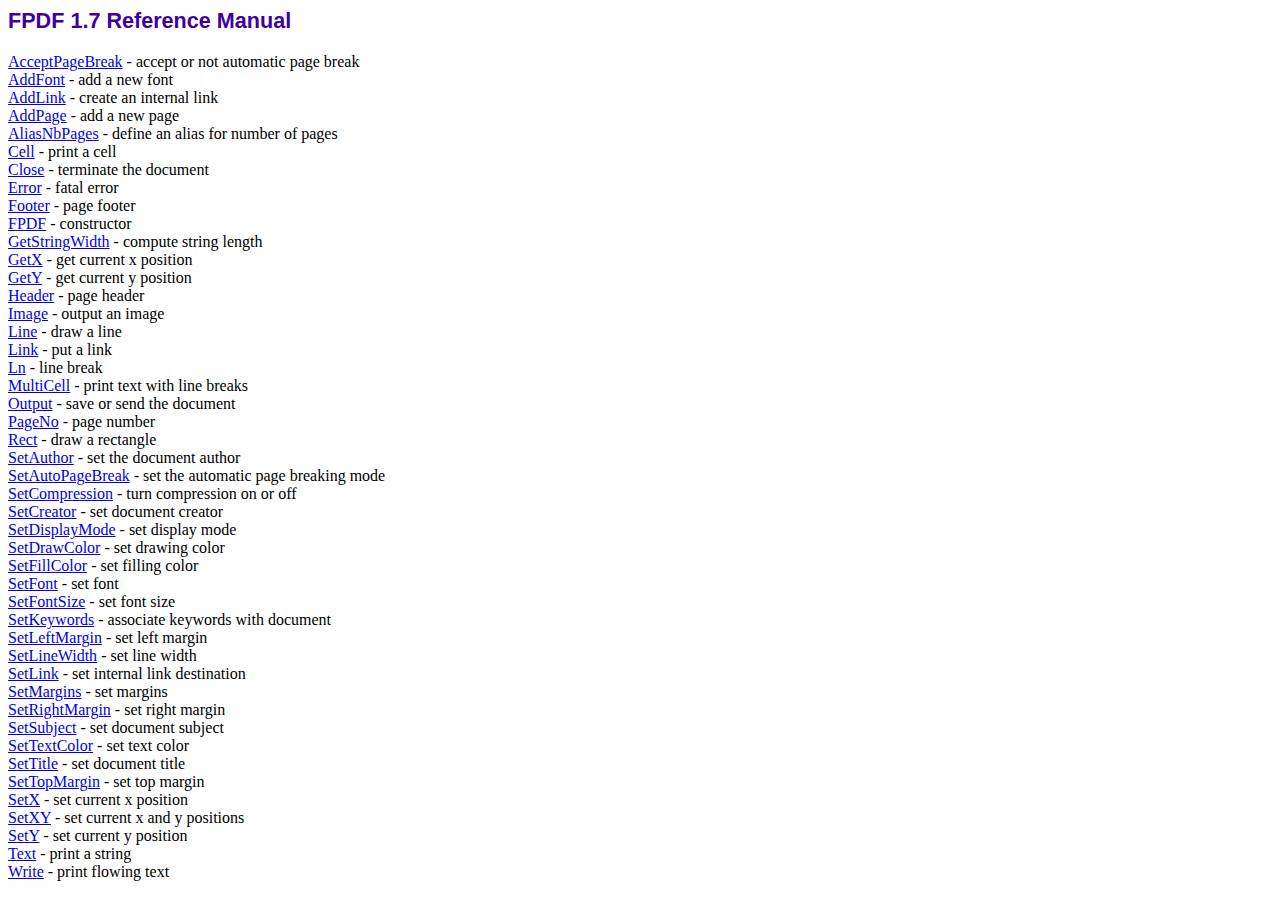
<file: fdpf/doc/index.htm>
<!DOCTYPE html PUBLIC "-//W3C//DTD HTML 4.01 Transitional//EN">
<html>
<head>
<meta http-equiv="Content-Type" content="text/html; charset=ISO-8859-1">
<title>FPDF 1.7 Reference Manual</title>
<link type="text/css" rel="stylesheet" href="../fpdf.css">
</head>
<body>
<h1>FPDF 1.7 Reference Manual</h1>
<a href="acceptpagebreak.htm">AcceptPageBreak</a> - accept or not automatic page break<br>
<a href="addfont.htm">AddFont</a> - add a new font<br>
<a href="addlink.htm">AddLink</a> - create an internal link<br>
<a href="addpage.htm">AddPage</a> - add a new page<br>
<a href="aliasnbpages.htm">AliasNbPages</a> - define an alias for number of pages<br>
<a href="cell.htm">Cell</a> - print a cell<br>
<a href="close.htm">Close</a> - terminate the document<br>
<a href="error.htm">Error</a> - fatal error<br>
<a href="footer.htm">Footer</a> - page footer<br>
<a href="fpdf.htm">FPDF</a> - constructor<br>
<a href="getstringwidth.htm">GetStringWidth</a> - compute string length<br>
<a href="getx.htm">GetX</a> - get current x position<br>
<a href="gety.htm">GetY</a> - get current y position<br>
<a href="header.htm">Header</a> - page header<br>
<a href="image.htm">Image</a> - output an image<br>
<a href="line.htm">Line</a> - draw a line<br>
<a href="link.htm">Link</a> - put a link<br>
<a href="ln.htm">Ln</a> - line break<br>
<a href="multicell.htm">MultiCell</a> - print text with line breaks<br>
<a href="output.htm">Output</a> - save or send the document<br>
<a href="pageno.htm">PageNo</a> - page number<br>
<a href="rect.htm">Rect</a> - draw a rectangle<br>
<a href="setauthor.htm">SetAuthor</a> - set the document author<br>
<a href="setautopagebreak.htm">SetAutoPageBreak</a> - set the automatic page breaking mode<br>
<a href="setcompression.htm">SetCompression</a> - turn compression on or off<br>
<a href="setcreator.htm">SetCreator</a> - set document creator<br>
<a href="setdisplaymode.htm">SetDisplayMode</a> - set display mode<br>
<a href="setdrawcolor.htm">SetDrawColor</a> - set drawing color<br>
<a href="setfillcolor.htm">SetFillColor</a> - set filling color<br>
<a href="setfont.htm">SetFont</a> - set font<br>
<a href="setfontsize.htm">SetFontSize</a> - set font size<br>
<a href="setkeywords.htm">SetKeywords</a> - associate keywords with document<br>
<a href="setleftmargin.htm">SetLeftMargin</a> - set left margin<br>
<a href="setlinewidth.htm">SetLineWidth</a> - set line width<br>
<a href="setlink.htm">SetLink</a> - set internal link destination<br>
<a href="setmargins.htm">SetMargins</a> - set margins<br>
<a href="setrightmargin.htm">SetRightMargin</a> - set right margin<br>
<a href="setsubject.htm">SetSubject</a> - set document subject<br>
<a href="settextcolor.htm">SetTextColor</a> - set text color<br>
<a href="settitle.htm">SetTitle</a> - set document title<br>
<a href="settopmargin.htm">SetTopMargin</a> - set top margin<br>
<a href="setx.htm">SetX</a> - set current x position<br>
<a href="setxy.htm">SetXY</a> - set current x and y positions<br>
<a href="sety.htm">SetY</a> - set current y position<br>
<a href="text.htm">Text</a> - print a string<br>
<a href="write.htm">Write</a> - print flowing text<br>
</body>
</html>
</file>
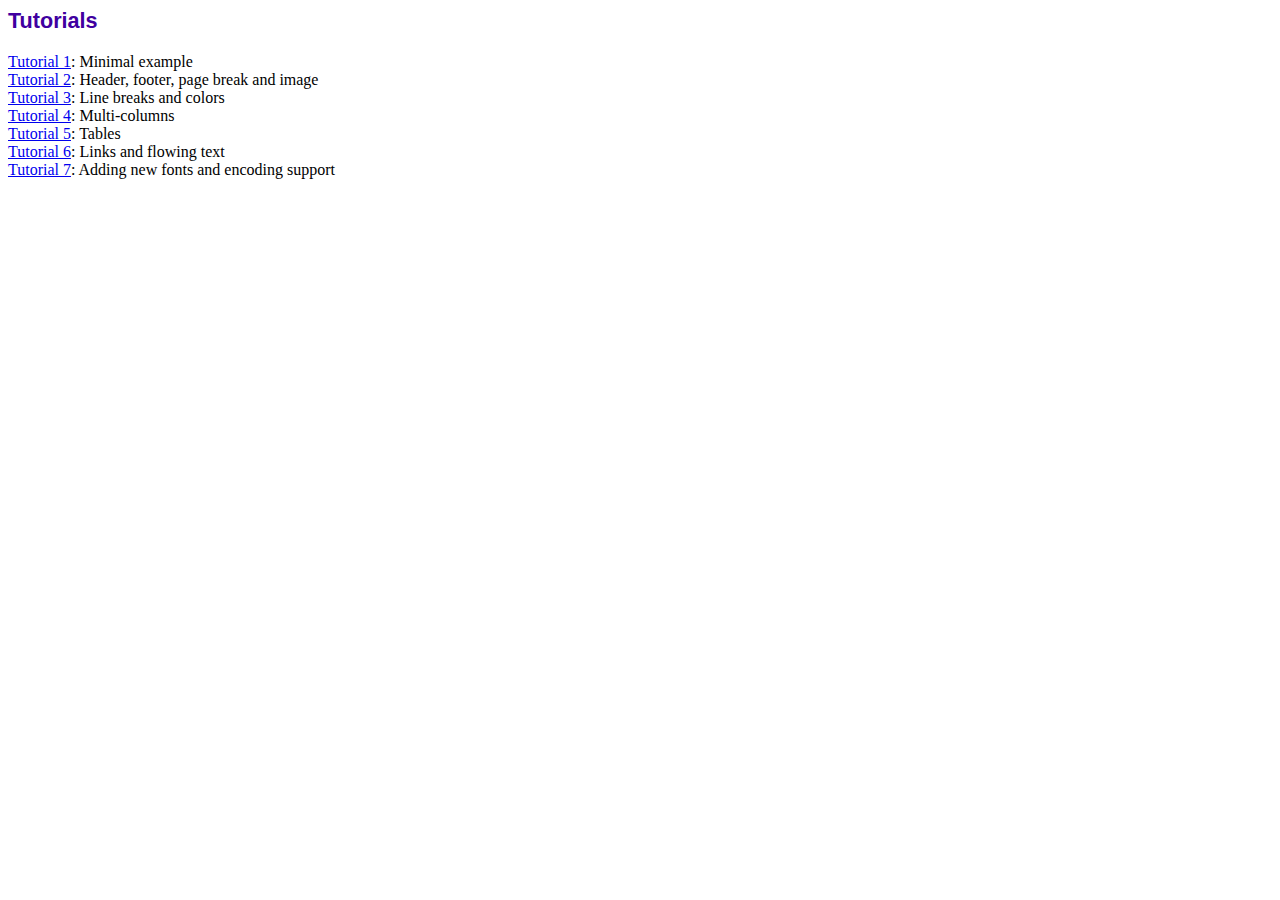
<file: fdpf/tutorial/index.htm>
<!DOCTYPE html PUBLIC "-//W3C//DTD HTML 4.01 Transitional//EN">
<html>
<head>
<meta http-equiv="Content-Type" content="text/html; charset=ISO-8859-1">
<title>Tutorials</title>
<link type="text/css" rel="stylesheet" href="../fpdf.css">
</head>
<body>
<h1>Tutorials</h1>
<ul style="list-style-type:none; margin-left:0; padding-left:0">
<li><a href="tuto1.htm">Tutorial 1</a>: Minimal example</li>
<li><a href="tuto2.htm">Tutorial 2</a>: Header, footer, page break and image</li>
<li><a href="tuto3.htm">Tutorial 3</a>: Line breaks and colors</li>
<li><a href="tuto4.htm">Tutorial 4</a>: Multi-columns</li>
<li><a href="tuto5.htm">Tutorial 5</a>: Tables</li>
<li><a href="tuto6.htm">Tutorial 6</a>: Links and flowing text</li>
<li><a href="tuto7.htm">Tutorial 7</a>: Adding new fonts and encoding support</li>
</UL>
</body>
</html>
</file>
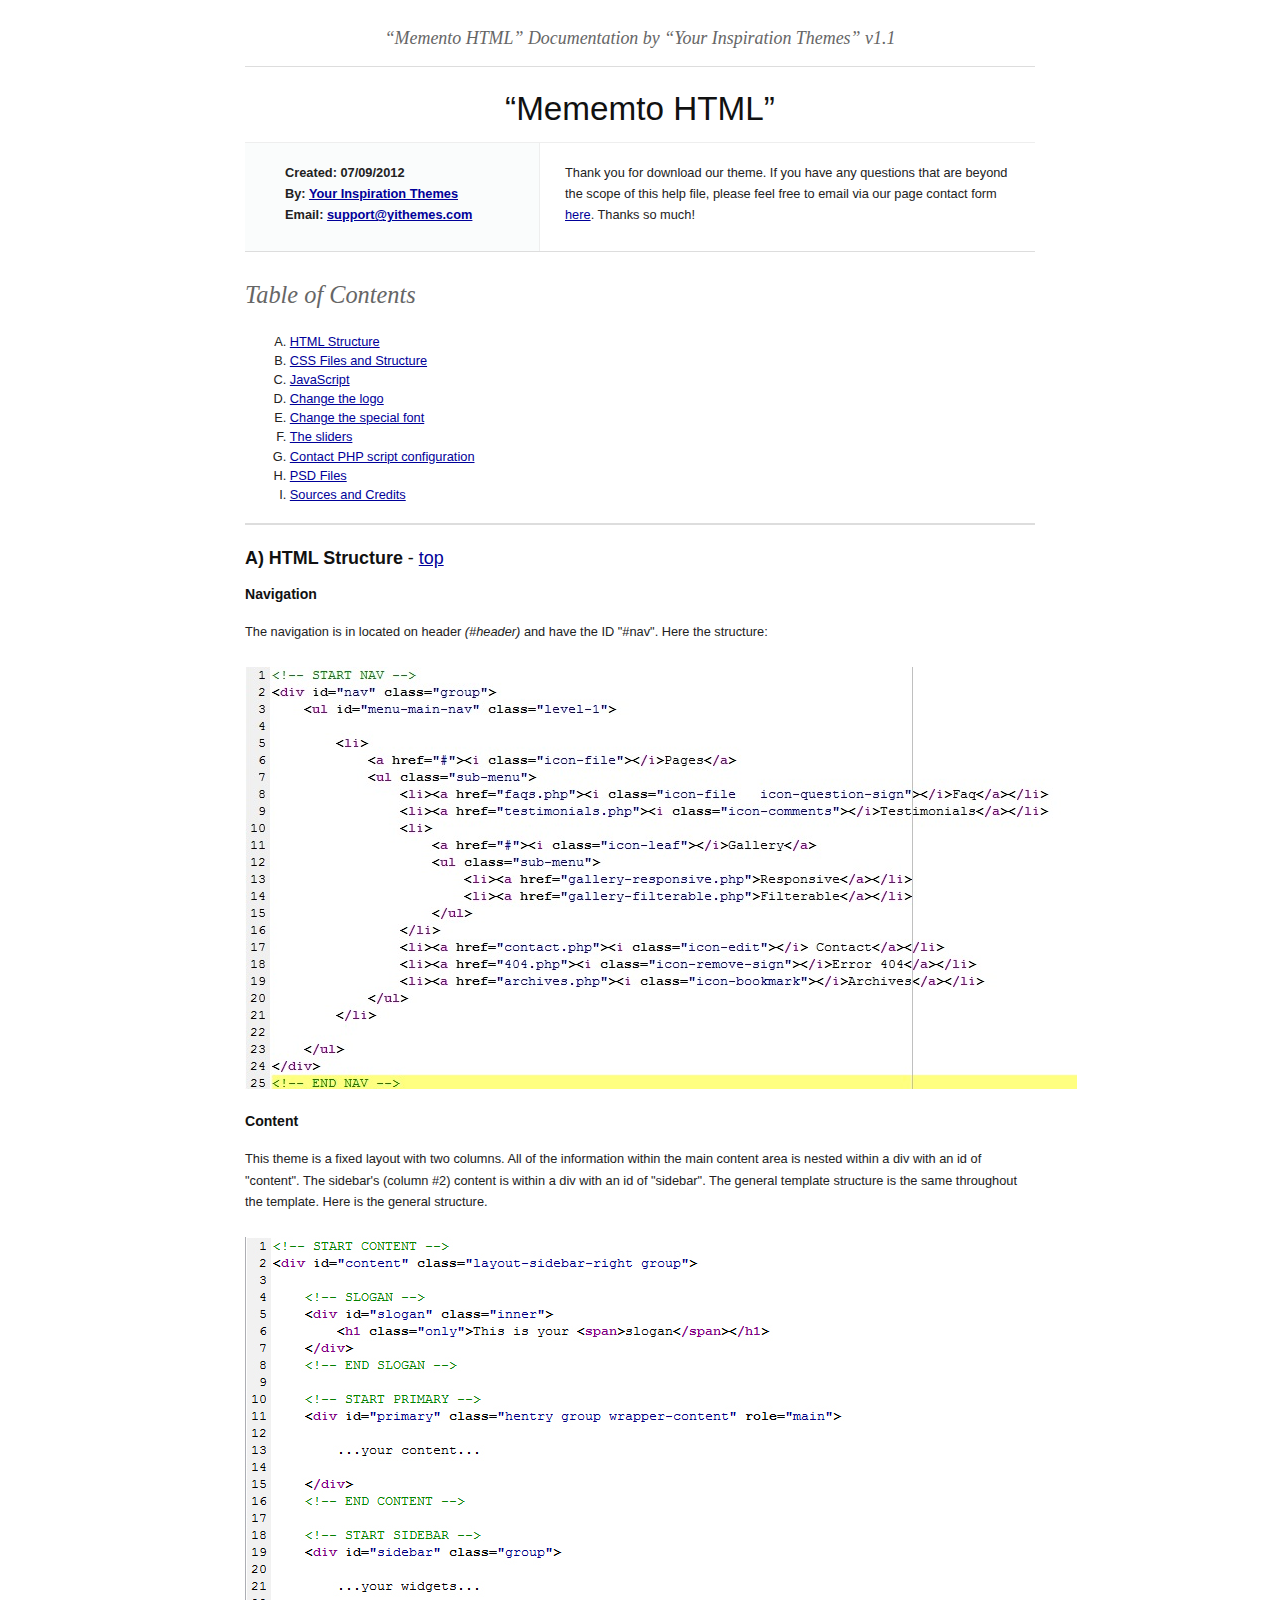
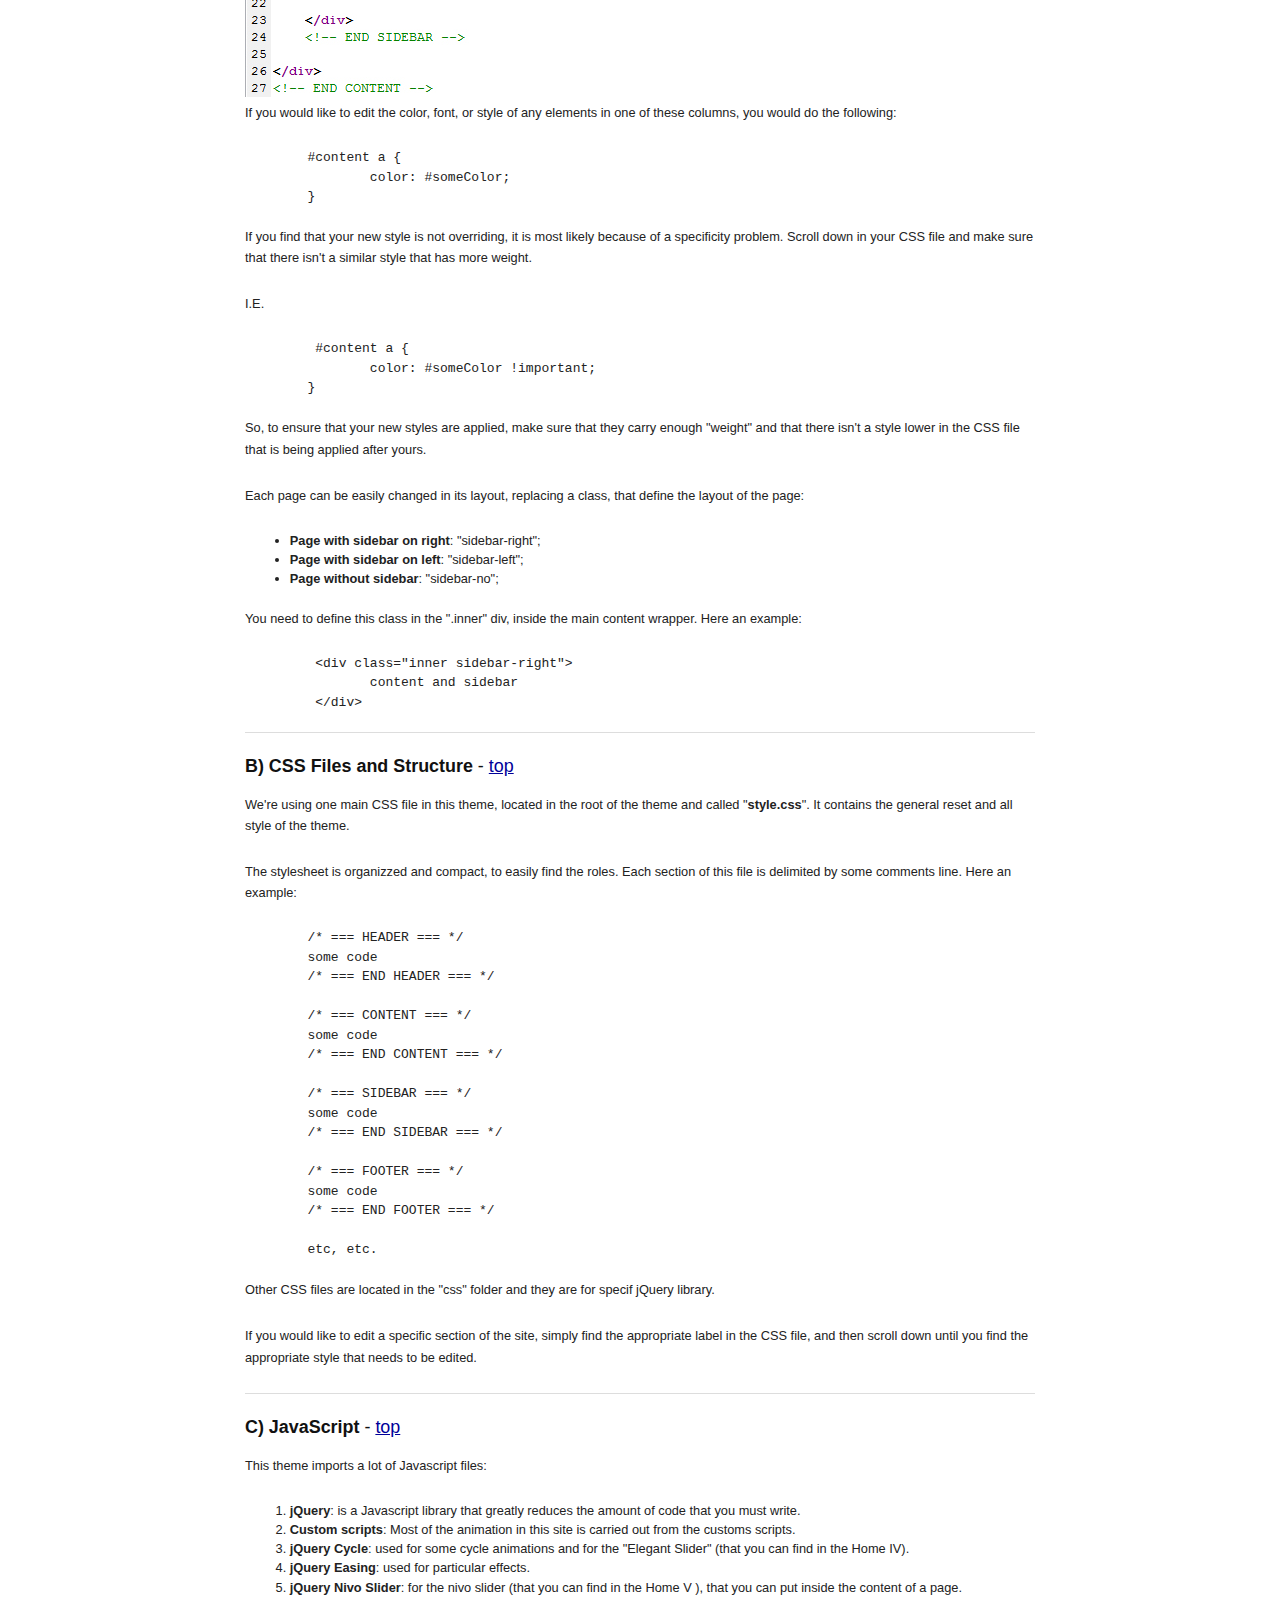
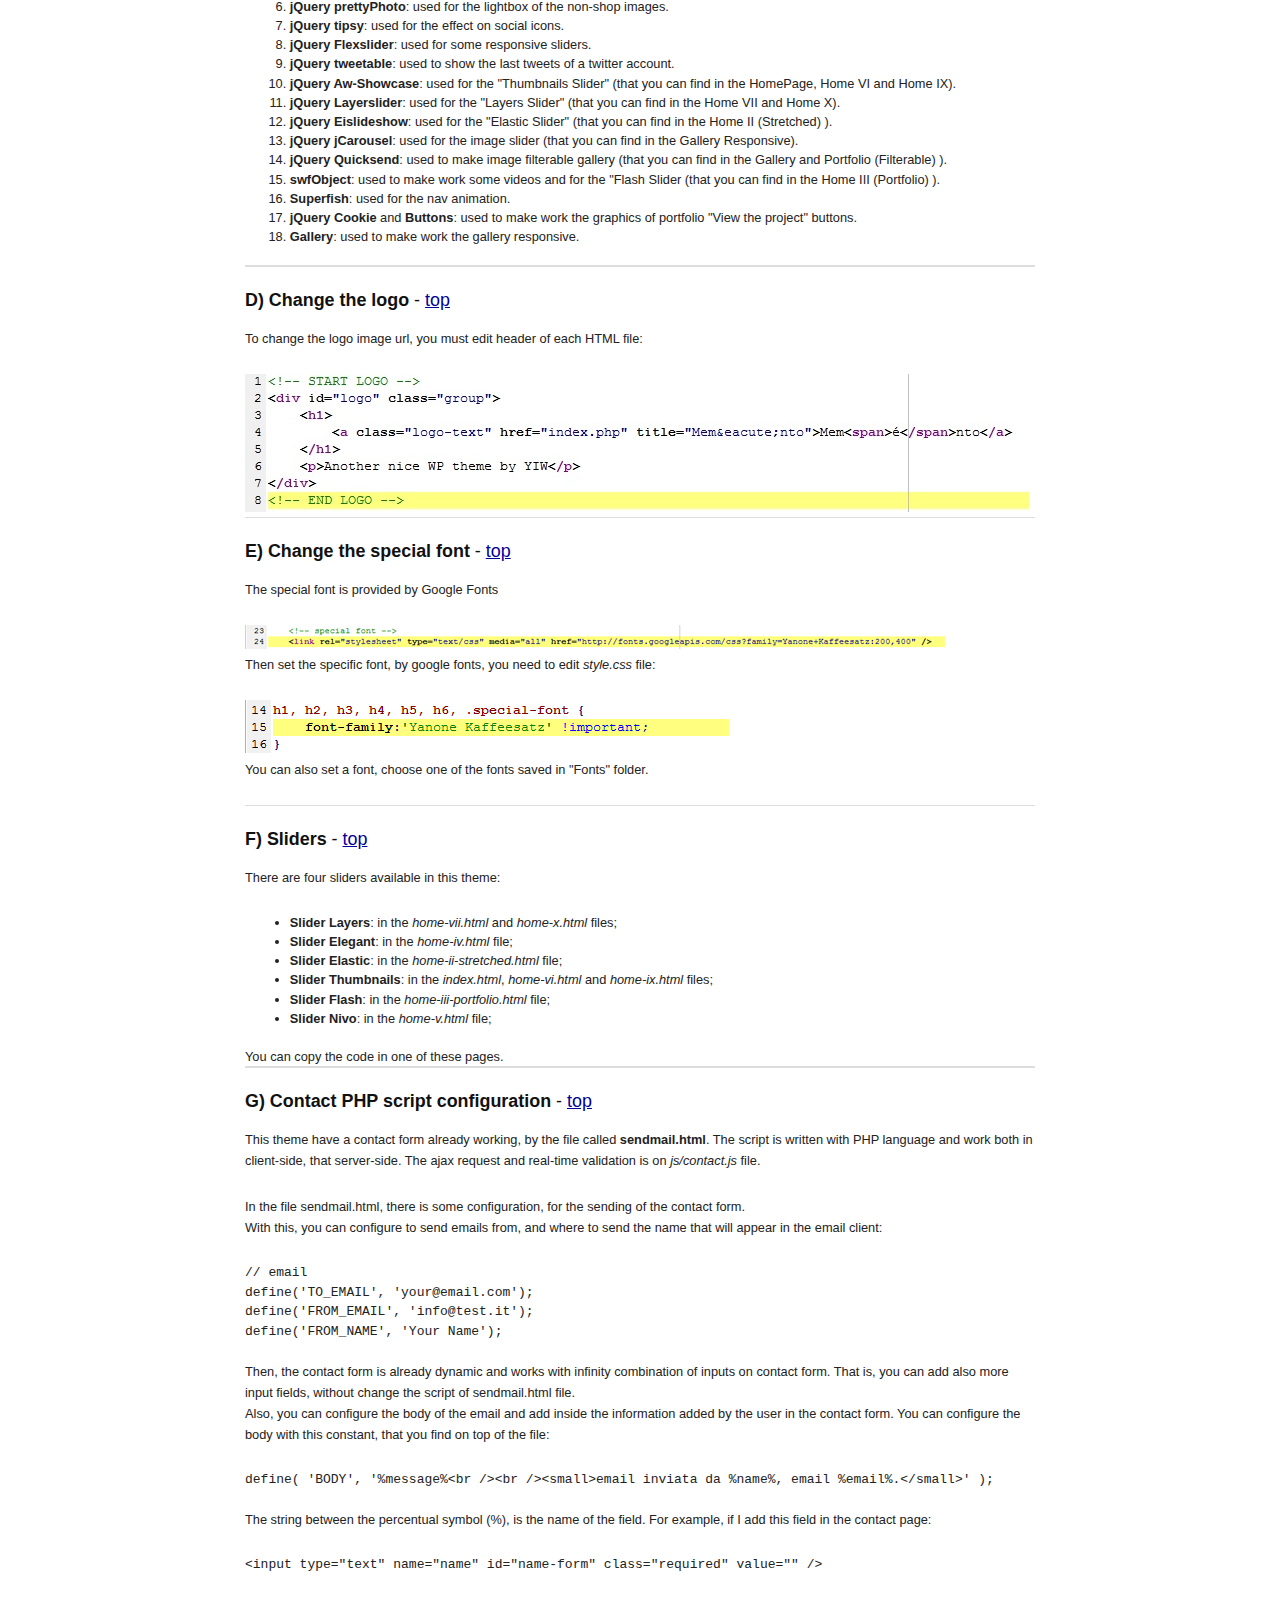
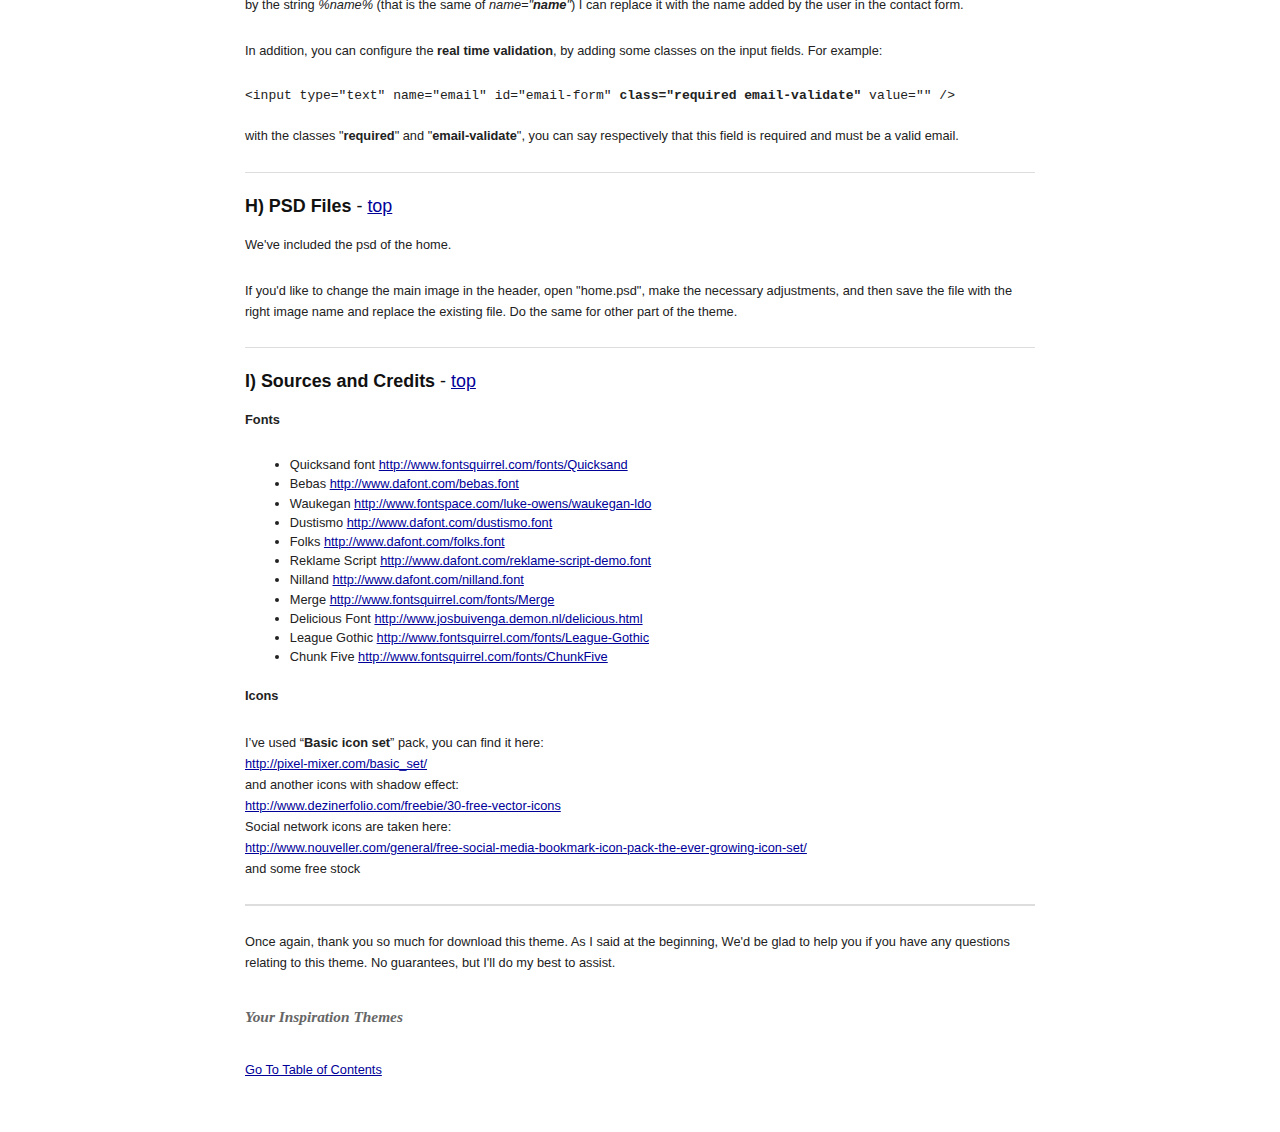
<file: web/memento/documentation/index.html>
<!DOCTYPE HTML PUBLIC "-//W3C//DTD HTML 4.01//EN" "http://www.w3.org/TR/html4/strict.dtd">
<head lang="en">
	<meta http-equiv="content-type" content="text/html;charset=utf-8">
	<title>Memento HTML Documentation</title>
	<!-- Framework CSS -->
	<link rel="stylesheet" href="assets/blueprint-css/screen.css" type="text/css" media="screen, projection">
	<link rel="stylesheet" href="assets/blueprint-css/print.css" type="text/css" media="print">
	<!--[if lt IE 8]><link rel="stylesheet" href="assets/blueprint-css/ie.css" type="text/css" media="screen, projection"><![endif]-->
	<link rel="stylesheet" href="assets/blueprint-css/plugins/fancy-type/screen.css" type="text/css" media="screen, projection">
	<style type="text/css" media="screen">
		p, table, hr, .box { margin-bottom:25px; }
		.box p { margin-bottom:10px; }
	</style>
</head>


<body>
	<div class="container">
	
		<h3 class="center alt">&ldquo;Memento HTML&rdquo; Documentation by &ldquo;Your Inspiration Themes&rdquo; v1.1</h3>
		
		<hr>
		
		<h1 class="center">&ldquo;Mememto HTML&rdquo;</h1>
		
		<div class="borderTop">
			<div class="span-6 colborder info prepend-1">
				<p class="prepend-top">
					<strong>
					Created: 07/09/2012<br/>
					By: <a href="http://yithemes.com" title="Free HTML Templates">Your Inspiration Themes</a><br/>
					Email: <a href="mailto:&#115;&#117;&#112;&#112;&#111;&#114;&#116;&#64;&#121;&#105;&#116;&#104;&#101;&#109;&#101;&#115;&#46;&#99;&#111;&#109;">&#115;&#117;&#112;&#112;&#111;&#114;&#116;&#64;&#121;&#105;&#116;&#104;&#101;&#109;&#101;&#115;&#46;&#99;&#111;&#109;</a>
					</strong>
				</p>
			</div><!-- end div .span-6 -->		
	
			<div class="span-12 last">
				<p class="prepend-top append-0">
                    Thank you for download our theme. If you have any questions that are beyond the scope of this help file, 
                    please feel free to email via our page contact form <a href="http://yithemes.com/contact/">here</a>. 
                    Thanks so much!
                </p>
			</div>
		</div><!-- end div .borderTop -->
		
		<hr>
		
		<h2 id="toc" class="alt">Table of Contents</h2>
		<ol class="alpha">
			<li><a href="#htmlStructure">HTML Structure</a></li>
			<li><a href="#cssFiles">CSS Files and Structure</a></li>
			<li><a href="#javascript">JavaScript</a></li>
			
			<li><a href="#change-logo">Change the logo</a></li>          
			<li><a href="#change-font">Change the special font</a></li>     
			<li><a href="#sliders">The sliders</a></li>       
			<li><a href="#contact-script">Contact PHP script configuration</li> 
			
			<li><a href="#psdFiles">PSD Files</a></li>
			<li><a href="#credits">Sources and Credits</a></li>
		</ol>
		
		<hr>
		
		<h3 id="htmlStructure"><strong>A) HTML Structure</strong> - <a href="#toc">top</a></h3>
		
		<h4><strong>Navigation</strong></h4>
		<p>
            The navigation is in located on header <i>(#header)</i> and have the ID "#nav". Here the structure:
        </p>                                                          
		
		<img src="assets/images/nav-html.jpg" alt="HTML Navigation" />
		
		<br/><br/>
		
		<h4><strong>Content</strong></h4>
		<p>
            This theme is a fixed layout with two columns. All of the information within the main 
            content area is nested within a div with an id of "content". The sidebar's (column #2) 
            content is within a div with an id of "sidebar". The general template structure is the same 
            throughout the template. Here is the general structure.
        </p>
		
		<img src="assets/images/content-html.jpg" alt="HTML Content" />
		
		<p>If you would like to edit the color, font, or style of any elements in one of these columns, you would do the following:</p>

<pre>	#content a {
		color: #someColor;
	} 
</pre>

		<p>
            If you find that your new style is not overriding, it is most likely because 
            of a specificity problem. Scroll down in your CSS file and make sure that there 
            isn't a similar style that has more weight.
        </p>

		<p>I.E.</p>

<pre>	 #content a {
		color: #someColor !important;
	}
</pre>

		<p>
            So, to ensure that your new styles are applied, make sure that they carry enough "weight" 
            and that there isn't a style lower in the CSS file that is being applied after yours.
        </p> 
        
        <p>
            Each page can be easily changed in its layout, replacing a class, that define the layout of the page:
        </p>
        
        <ul>
            <li><strong>Page with sidebar on right</strong>: "sidebar-right";
            <li><strong>Page with sidebar on left</strong>: "sidebar-left";
            <li><strong>Page without sidebar</strong>: "sidebar-no";
        </ul>
        
        <p>
            You need to define this class in the ".inner" div, inside the main content wrapper. Here an example:
        </p>          

<pre>	 &lt;div class="inner sidebar-right"&gt;
		content and sidebar
         &lt;/div&gt;
</pre>

		<hr>

		<h3 id="cssFiles"><strong>B) CSS Files and Structure</strong> - <a href="#toc">top</a></h3>

		<p>
            We're using one main CSS file in this theme, located in the root of the theme and called "<strong>style.css</strong>". 
            It contains the general reset and all style of the theme.
        </p> 

		<p>
            The stylesheet is organizzed and compact, to easily find the roles. Each section of this file
            is delimited by some comments line. Here an example:
        </p>  

<pre>	/* === HEADER === */
	some code
	/* === END HEADER === */

	/* === CONTENT === */
	some code         
	/* === END CONTENT === */
	
	/* === SIDEBAR === */
	some code      
	/* === END SIDEBAR === */
	
	/* === FOOTER === */
	some code         
	/* === END FOOTER === */
	
	etc, etc. 
</pre>

		<p>
            Other CSS files are located in the "css" folder and they are for specif jQuery library.
        </p>
		
		<p>
            If you would like to edit a specific section of the site, simply find the 
            appropriate label in the CSS file, and then scroll down until you find the 
            appropriate style that needs to be edited.
        </p> 

		<hr>
		
		<h3 id="javascript"><strong>C) JavaScript</strong> - <a href="#toc">top</a></h3>
		
		<p>This theme imports a lot of Javascript files:</p>
		
		<ol>
			<li><b>jQuery</b>: is a Javascript library that greatly reduces the amount of code that you must write.</li>
			<li><b>Custom scripts</b>: Most of the animation in this site is carried out from the customs scripts.</li>
			<li><b>jQuery Cycle</b>: used for some cycle animations and for the "Elegant Slider" (that you can find in the Home IV).</li>
			<li><b>jQuery Easing</b>: used for particular effects.</li>
			<li><b>jQuery Nivo Slider</b>: for the nivo slider (that you can find in the Home V ), that you can put inside the content of a page.</li> 
			<li><b>jQuery prettyPhoto</b>: used for the lightbox of the non-shop images.</li> 
			<li><b>jQuery tipsy</b>: used for the effect on social icons.</li>      
			<li><b>jQuery Flexslider</b>: used for some responsive sliders.</li>     
			<li><b>jQuery tweetable</b>: used to show the last tweets of a twitter account.</li>   
			<li><b>jQuery Aw-Showcase</b>: used for the "Thumbnails Slider" (that you can find in the HomePage, Home VI and Home IX).</li>     
			<li><b>jQuery Layerslider</b>: used for the "Layers Slider" (that you can find in the Home VII and Home X).</li>
			<li><b>jQuery Eislideshow</b>: used for the "Elastic Slider" (that you can find in the Home II (Stretched) ).</li>
			<li><b>jQuery jCarousel</b>: used for the image slider (that you can find in the Gallery Responsive).</li>
			<li><b>jQuery Quicksend</b>: used to make image filterable gallery (that you can find in the Gallery and Portfolio (Filterable) ).</li>
			<li><b>swfObject</b>: used to make work some videos and for the "Flash Slider (that you can find in the Home III (Portfolio) ).</li>
			<li><b>Superfish</b>: used for the nav animation.</li>
			<li><b>jQuery Cookie</b> and <b>Buttons</b>: used to make work the graphics of portfolio "View the project" buttons.</li>
            <li><b>Gallery</b>: used to make work the gallery responsive.</li>
      
		</ol>
		
		<hr>
		
		<h3 id="change-logo"><strong>D) Change the logo</strong> - <a href="#toc">top</a></h3>
		
		<p>To change the logo image url, you must edit header of each HTML file:</p>     
		
		<img src="assets/images/logo.jpg" alt="Logo" />
		
		<hr>   
		
		<h3 id="change-font"><strong>E) Change the special font</strong> - <a href="#toc">top</a></h3>
		
		<p>The special font is provided by Google Fonts</p>             
		
		<img src="assets/images/font.jpg" alt="Font" />
		
		<p>Then set the specific font, by google fonts, you need to edit <em>style.css</em> file:</p>   
		
		<img src="assets/images/font-css.jpg" alt="Font" />   
		
		<p>You can also set a font, choose one of the fonts saved in "Fonts" folder.</p>   
		
		<hr>       
		
		<h3 id="sliders"><strong>F) Sliders</strong> - <a href="#toc">top</a></h3>
		
		<p>There are four sliders available in this theme:</p>
		
		<ul>                                                                         
		    <li><b>Slider Layers</b>: in the <em>home-vii.html</em> and <em>home-x.html</em> files;</li>
		    <li><b>Slider Elegant</b>: in the <em>home-iv.html</em> file;</li>
		    <li><b>Slider Elastic</b>: in the <em>home-ii-stretched.html</em> file;</li>
		    <li><b>Slider Thumbnails</b>: in the <em>index.html</em>, <em>home-vi.html</em> and <em>home-ix.html</em> files;</li>
		    <li><b>Slider Flash</b>: in the <em>home-iii-portfolio.html</em> file;</li>
		    <li><b>Slider Nivo</b>: in the <em>home-v.html</em> file;</li>
              
		</ul>
		
		You can copy the code in one of these pages.
		
		<hr>        
		
		<h3 id="contact-script"><strong>G) Contact PHP script configuration</strong> - <a href="#toc">top</a></h3>
		
		<p>This theme have a contact form already working, by the file called <b>sendmail.html</b>. The script
        is written with PHP language and work both in client-side, that server-side.
        The ajax request and real-time validation is on <em>js/contact.js</em> file.</p>
        
        <p>In the file sendmail.html, there is some configuration, for the sending of the contact form.<br/>
        With this, you can configure to send emails from, and where to send the name that will appear in the email client:</p>
        
        <pre>// email
define('TO_EMAIL', 'your@email.com'); 
define('FROM_EMAIL', 'info@test.it');  
define('FROM_NAME', 'Your Name'); 
</pre>
        
        <p>Then, the contact form is already dynamic and works with infinity combination of inputs on contact form.
        That is, you can add also more input fields, without change the script of sendmail.html file.<br/>
        Also, you can configure the body of the email and add inside the information added by the user in the contact form.
        You can configure the body with this constant, that you find on top of the file:</p>
        
        <pre>define( 'BODY', '%message%&lt;br /&gt;&lt;br /&gt;&lt;small&gt;email inviata da %name%, email %email%.&lt;/small&gt;' );</pre>
        
        <p>The string between the percentual symbol (%), is the name of the field. For example, if I add this field in the contact page:</p>
        
        <pre>&lt;input type="text" name="name" id="name-form" class="required" value="" /&gt;</pre>
        
        <p>by the string <em>%name%</em> (that is the same of <em>name="<b>name</b>"</em>) I can replace it with the name added by the user in the contact form.</p>
        
        <p>In addition, you can configure the <b>real time validation</b>, by adding some classes on the input fields. For example:</p>
        
        <pre>&lt;input type="text" name="email" id="email-form" <b>class="required email-validate"</b> value="" /&gt;</pre>
        
        <p>with the classes "<b>required</b>" and "<b>email-validate</b>", you can say respectively that this field is required and must be a valid email.</p>
		
		<hr>
		
		<h3 id="psdFiles"><strong>H) PSD Files</strong> - <a href="#toc">top</a></h3>
		
		<p>We've included the psd of the home.</p>
		
		<p>
            If you'd like to change the main image in the header, open "home.psd", 
            make the necessary adjustments, and then save the file with the right 
            image name and replace the existing file. 
            Do the same for other part of the theme.
        </p> 
		
		<hr>
		
		<h3 id="credits"><strong>I) Sources and Credits</strong> - <a href="#toc">top</a></h3>
		
		<p><strong>Fonts</strong></p>
		
		<ul>
			<li>Quicksand font <a href="http://www.fontsquirrel.com/fonts/Quicksand">http://www.fontsquirrel.com/fonts/Quicksand</a></li>
            <li>Bebas <a href="http://www.dafont.com/bebas.font">http://www.dafont.com/bebas.font</a></li>
            <li>Waukegan <a href="http://www.fontspace.com/luke-owens/waukegan-ldo">http://www.fontspace.com/luke-owens/waukegan-ldo</a></li>
            <li>Dustismo <a href="http://www.dafont.com/dustismo.font">http://www.dafont.com/dustismo.font</a></li>
            <li>Folks <a href="http://www.dafont.com/folks.font">http://www.dafont.com/folks.font</a></li>
            <li>Reklame Script <a href="http://www.dafont.com/reklame-script-demo.font">http://www.dafont.com/reklame-script-demo.font</a></li>
            <li>Nilland <a href="http://www.dafont.com/nilland.font">http://www.dafont.com/nilland.font</a></li>
            <li>Merge <a href="http://www.fontsquirrel.com/fonts/Merge">http://www.fontsquirrel.com/fonts/Merge</a></li>
            <li>Delicious Font <a href="http://www.josbuivenga.demon.nl/delicious.html">http://www.josbuivenga.demon.nl/delicious.html</a></li>
            <li>League Gothic <a href="http://www.fontsquirrel.com/fonts/League-Gothic">http://www.fontsquirrel.com/fonts/League-Gothic</a></li>
            <li>Chunk Five <a href="http://www.fontsquirrel.com/fonts/ChunkFive">http://www.fontsquirrel.com/fonts/ChunkFive</a></li>
		</ul>
		
		<p><strong>Icons</strong></p>
		
		<p>I’ve used “<b>Basic icon set</b>” pack, you can find it here:<br/>
        <a href="http://pixel-mixer.com/basic_set/">http://pixel-mixer.com/basic_set/</a><br/>
        and another icons with shadow effect:<br/>
        <a href="http://www.dezinerfolio.com/freebie/30-free-vector-icons">http://www.dezinerfolio.com/freebie/30-free-vector-icons</a><br/>
        Social network icons are taken here:<br/>
        <a href="http://www.nouveller.com/general/free-social-media-bookmark-icon-pack-the-ever-growing-icon-set/">http://www.nouveller.com/general/free-social-media-bookmark-icon-pack-the-ever-growing-icon-set/</a><br/>
        and some free stock</p>
		
		<hr>
		
		<p>
            Once again, thank you so much for download this theme. As I said at the beginning, 
            We'd be glad to help you if you have any questions relating to this theme. 
            No guarantees, but I'll do my best to assist.
        </p> 
		
		<p class="append-bottom alt large"><strong>Your Inspiration Themes</strong></p>
		<p><a href="#toc">Go To Table of Contents</a></p>
		
		<hr class="space">
	</div><!-- end div .container -->
</body>
</html>
</file>
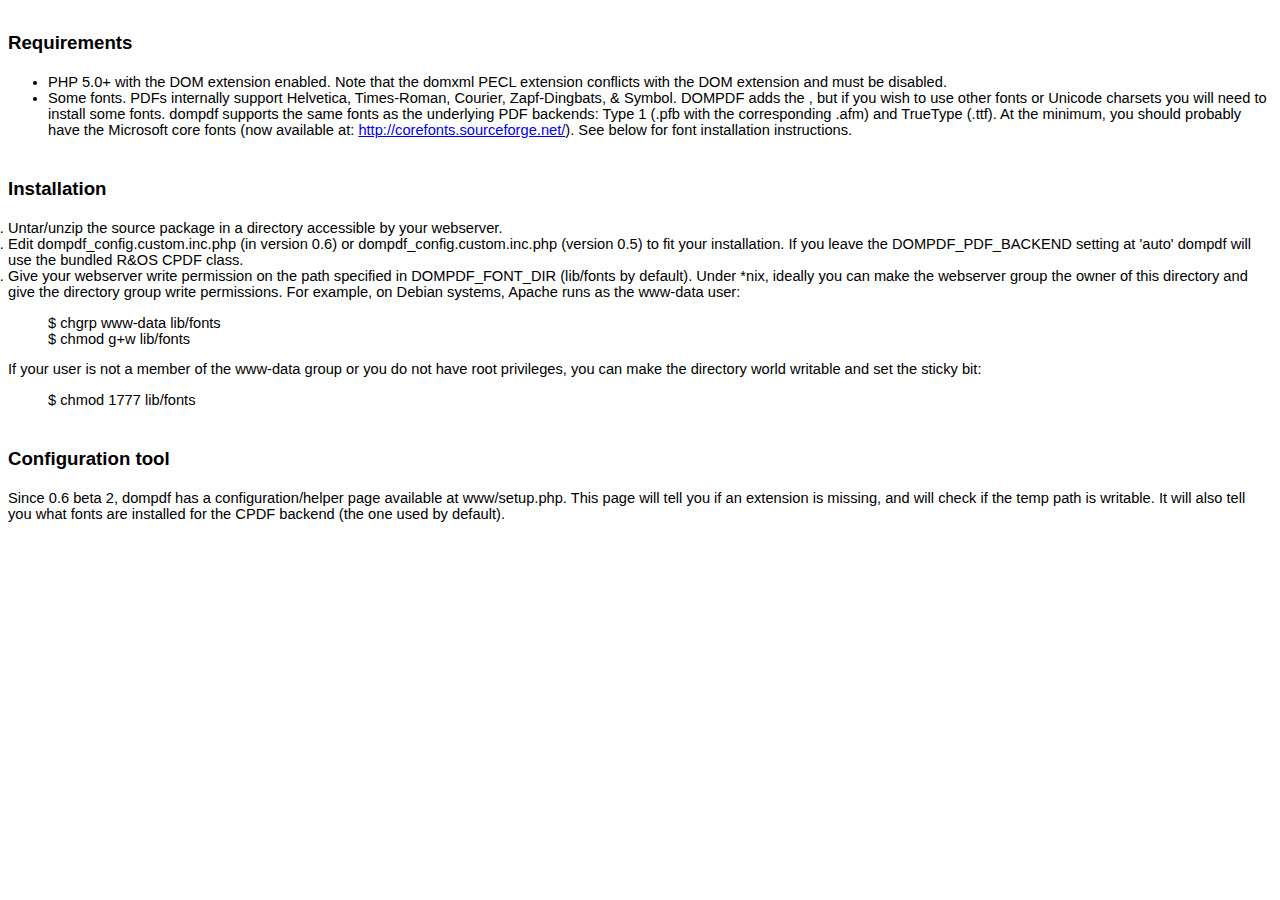
<file: dompdf/readme.html>
<html>
<head>
<title>DOMPDF 0.6.0 beta 3 release notes</title>
<style type="text/css">
ol {
	margin:0;
	padding:0
}
p {
	margin:0
}
.c5 {
	list-style-type:disc;
	margin:0;
	padding:0
}
.c12 {
	background-color:#ffffff;
}
.c7 {
	color:#1155cc;
	text-decoration:underline
}
.c1 {
	color:#000099;
	text-decoration:underline
}
.c8 {
	font-size:12pt;
	font-weight:bold
}
.c3 {
	font-size:14pt;
	font-weight:bold
}
.c6 {
	color:inherit;
	text-decoration:inherit
}
.c2 {
	padding-left:0pt;
	margin-left:36pt
}
.c10 {
	font-size:18pt
}
.c9 {
	color:#ff0000
}
.c11 {
	font-weight:bold
}
.c4 {
	height:11pt
}
.c0 {
	direction:ltr
}
.title {
	padding-top:24pt;
	line-height:1.15;
	text-align:left;
	color:#000000;
	font-size:36pt;
	font-family:Arial;
	font-weight:bold;
	padding-bottom:6pt
}
.subtitle {
	padding-top:18pt;
	line-height:1.15;
	text-align:left;
	color:#666666;
	font-style:italic;
	font-size:24pt;
	font-family:Georgia;
	padding-bottom:4pt
}
body {
	color:#000000;
	font-size:11pt;
	font-family:Arial
}
h1 {
	padding-top:18pt;
	line-height:1.15;
	text-align:left;
	color:#000000;
	font-size:18pt;
	font-family:Arial;
	font-weight:bold;
	padding-bottom:4pt
}
h2 {
	padding-top:18pt;
	line-height:1.15;
	text-align:left;
	color:#000000;
	font-size:14pt;
	font-family:Arial;
	font-weight:bold;
	padding-bottom:4pt
}
h3 {
	padding-top:14pt;
	line-height:1.15;
	text-align:left;
	color:#000000;
	font-size:14pt;
	font-family:Arial;
	font-weight:bold;
	padding-bottom:4pt
}
h4 {
	padding-top:12pt;
	line-height:1.15;
	text-align:left;
	color:#000000;
	font-size:12pt;
	font-family:Arial;
	font-weight:bold;
	padding-bottom:2pt
}
h5 {
	padding-top:11pt;
	line-height:1.15;
	text-align:left;
	color:#666666;
	font-size:10pt;
	font-family:Arial;
	font-weight:bold;
	padding-bottom:2pt
}
h6 {
	padding-top:10pt;
	line-height:1.15;
	text-align:left;
	color:#666666;
	font-style:italic;
	font-size:10pt;
	font-family:Arial;
	padding-bottom:2pt
}
</style>
</head>
<body class="c12">
<h2>Requirements</h2>
<ul>
	<li>PHP 5.0+ with the DOM extension enabled.   Note that the domxml PECL extension conflicts with the DOM extension and   must be disabled. </li>
	<li>Some fonts. PDFs internally support   Helvetica, Times-Roman, Courier, Zapf-Dingbats, &amp; Symbol. DOMPDF adds the , but if you wish to   use other fonts or Unicode charsets you will need to install some fonts.   dompdf supports the same fonts as the underlying PDF backends: Type 1   (.pfb with the corresponding .afm) and TrueType (.ttf). At the minimum,   you should probably have the Microsoft core fonts (now available at: <a href="http://corefonts.sourceforge.net/" rel="nofollow">http://corefonts.sourceforge.net/</a>). See below for font installation instructions.</li>
</ul>
<h2><a name="Installation"></a>Installation</h2>
<ol>
	<li>Untar/unzip the source package in a directory accessible by your webserver. </li>
	<li>Edit dompdf_config.custom.inc.php (in version 0.6) or dompdf_config.custom.inc.php   (version 0.5) to fit your installation. If you leave the   DOMPDF_PDF_BACKEND setting at 'auto' dompdf will use the bundled   R&amp;OS CPDF class. </li>
	<li>Give your webserver write permission on the path specified in DOMPDF_FONT_DIR (lib/fonts by default). Under *nix,   ideally you can make the webserver group the owner of this directory   and give the directory group write permissions. For example, on Debian   systems, Apache runs as the www-data user: </li>
</ol>
<blockquote>$ chgrp www-data lib/fonts<br>
	$ chmod g+w lib/fonts </blockquote>
<p>If your user is not a member of the www-data group or   you do not have root privileges, you can make the directory world   writable and set the sticky bit: </p>
<blockquote> $ chmod 1777 lib/fonts </blockquote>
<h2><a name="Configuration_tool"></a>Configuration tool</h2>
<p>Since 0.6 beta 2, dompdf has a configuration/helper page available at www/setup.php.   This page will tell you if an extension is missing, and will check if   the temp path is writable. It will also tell you what fonts are   installed for the CPDF backend (the one used by default). </p>
</body>
</html>
</file>
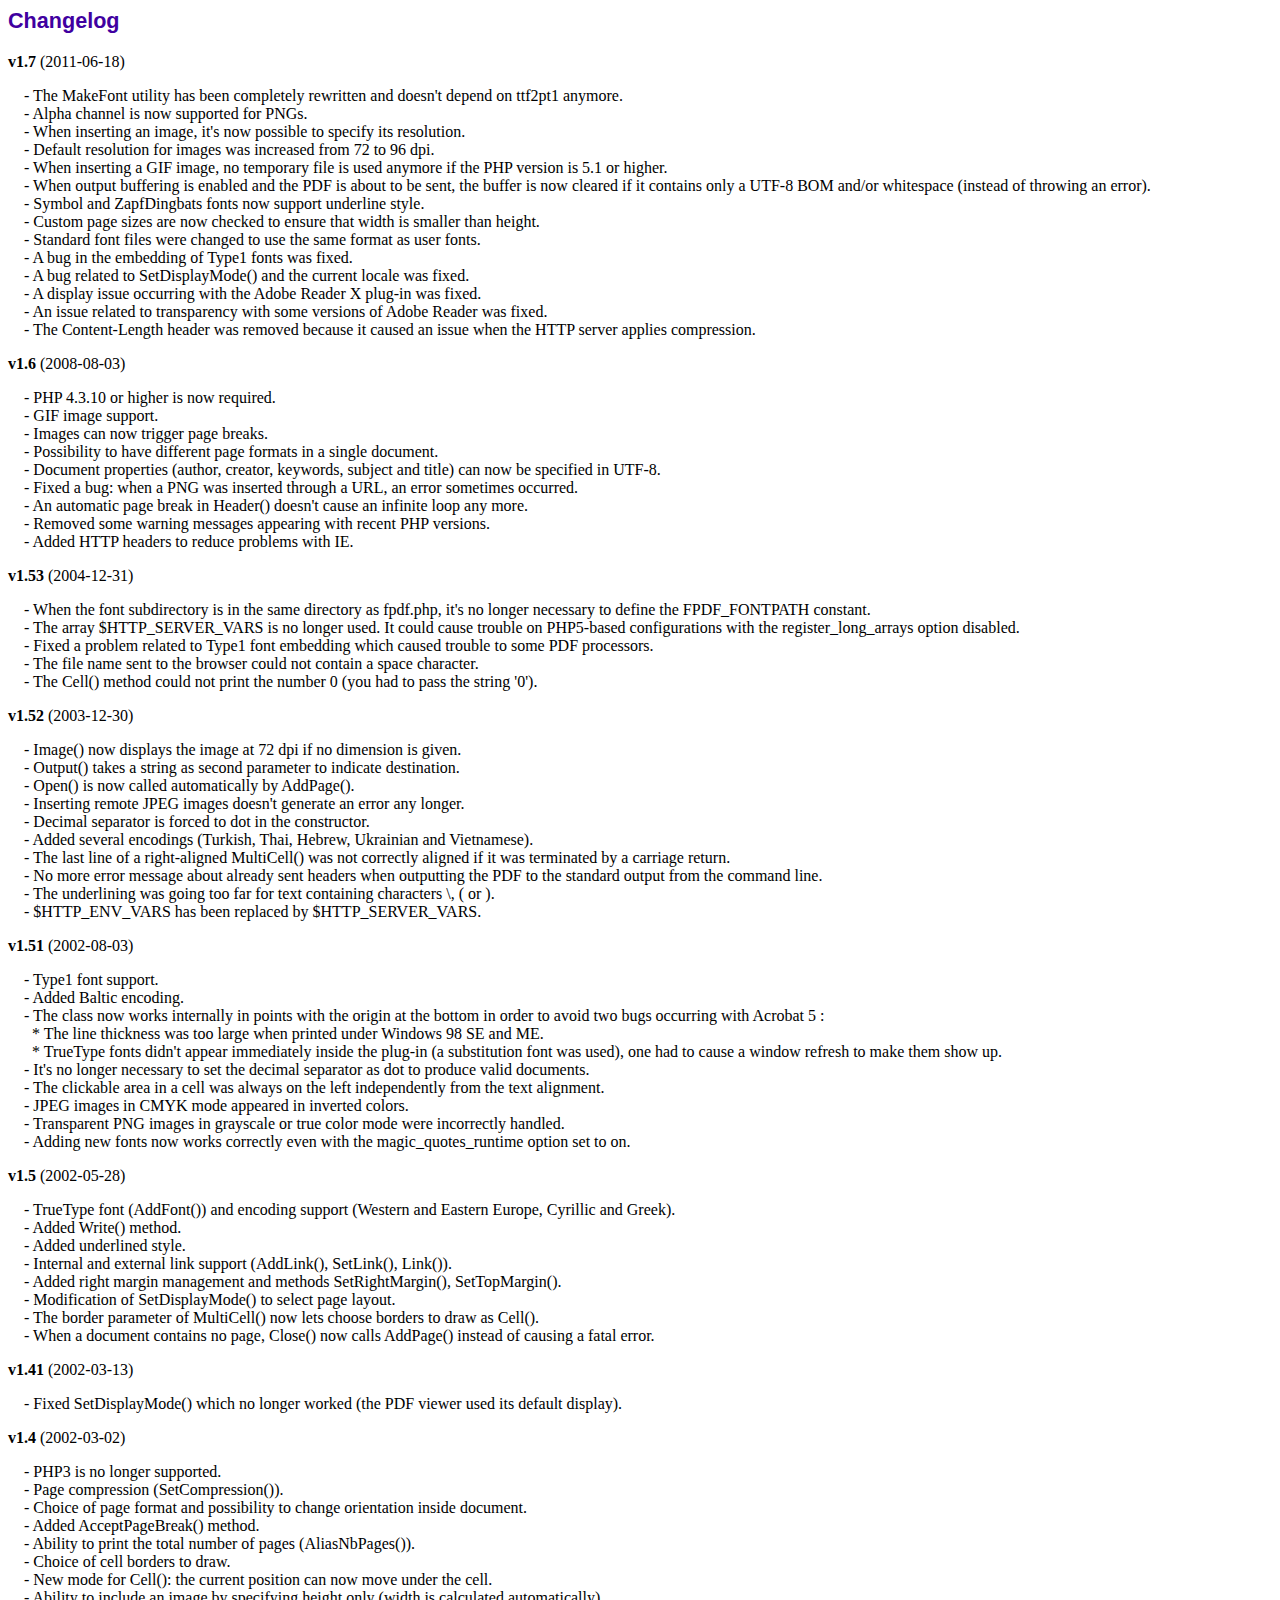
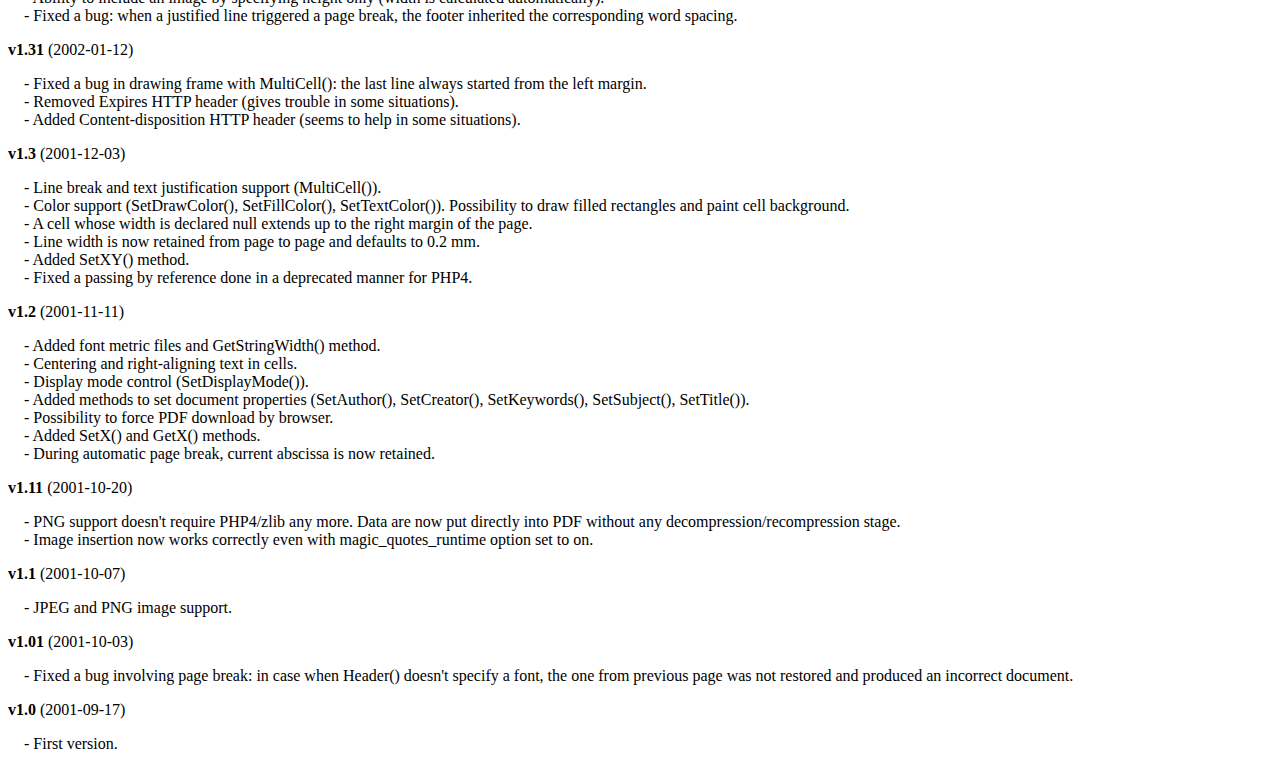
<file: fdpf/changelog.htm>
<!DOCTYPE html PUBLIC "-//W3C//DTD HTML 4.01 Transitional//EN">
<html>
<head>
<meta http-equiv="Content-Type" content="text/html; charset=ISO-8859-1">
<title>Changelog</title>
<link type="text/css" rel="stylesheet" href="fpdf.css">
<style type="text/css">
dd {margin:1em 0 1em 1em}
</style>
</head>
<body>
<h1>Changelog</h1>
<dl>
<dt><strong>v1.7</strong> (2011-06-18)</dt>
<dd>
- The MakeFont utility has been completely rewritten and doesn't depend on ttf2pt1 anymore.<br>
- Alpha channel is now supported for PNGs.<br>
- When inserting an image, it's now possible to specify its resolution.<br>
- Default resolution for images was increased from 72 to 96 dpi.<br>
- When inserting a GIF image, no temporary file is used anymore if the PHP version is 5.1 or higher.<br>
- When output buffering is enabled and the PDF is about to be sent, the buffer is now cleared if it contains only a UTF-8 BOM and/or whitespace (instead of throwing an error).<br>
- Symbol and ZapfDingbats fonts now support underline style.<br>
- Custom page sizes are now checked to ensure that width is smaller than height.<br>
- Standard font files were changed to use the same format as user fonts.<br>
- A bug in the embedding of Type1 fonts was fixed.<br>
- A bug related to SetDisplayMode() and the current locale was fixed.<br>
- A display issue occurring with the Adobe Reader X plug-in was fixed.<br>
- An issue related to transparency with some versions of Adobe Reader was fixed.<br>
- The Content-Length header was removed because it caused an issue when the HTTP server applies compression.<br>
</dd>
<dt><strong>v1.6</strong> (2008-08-03)</dt>
<dd>
- PHP 4.3.10 or higher is now required.<br>
- GIF image support.<br>
- Images can now trigger page breaks.<br>
- Possibility to have different page formats in a single document.<br>
- Document properties (author, creator, keywords, subject and title) can now be specified in UTF-8.<br>
- Fixed a bug: when a PNG was inserted through a URL, an error sometimes occurred.<br>
- An automatic page break in Header() doesn't cause an infinite loop any more.<br>
- Removed some warning messages appearing with recent PHP versions.<br>
- Added HTTP headers to reduce problems with IE.<br>
</dd>
<dt><strong>v1.53</strong> (2004-12-31)</dt>
<dd>
- When the font subdirectory is in the same directory as fpdf.php, it's no longer necessary to define the FPDF_FONTPATH constant.<br>
- The array $HTTP_SERVER_VARS is no longer used. It could cause trouble on PHP5-based configurations with the register_long_arrays option disabled.<br>
- Fixed a problem related to Type1 font embedding which caused trouble to some PDF processors.<br>
- The file name sent to the browser could not contain a space character.<br>
- The Cell() method could not print the number 0 (you had to pass the string '0').<br>
</dd>
<dt><strong>v1.52</strong> (2003-12-30)</dt>
<dd>
- Image() now displays the image at 72 dpi if no dimension is given.<br>
- Output() takes a string as second parameter to indicate destination.<br>
- Open() is now called automatically by AddPage().<br>
- Inserting remote JPEG images doesn't generate an error any longer.<br>
- Decimal separator is forced to dot in the constructor.<br>
- Added several encodings (Turkish, Thai, Hebrew, Ukrainian and Vietnamese).<br>
- The last line of a right-aligned MultiCell() was not correctly aligned if it was terminated by a carriage return.<br>
- No more error message about already sent headers when outputting the PDF to the standard output from the command line.<br>
- The underlining was going too far for text containing characters \, ( or ).<br>
- $HTTP_ENV_VARS has been replaced by $HTTP_SERVER_VARS.<br>
</dd>
<dt><strong>v1.51</strong> (2002-08-03)</dt>
<dd>
- Type1 font support.<br>
- Added Baltic encoding.<br>
- The class now works internally in points with the origin at the bottom in order to avoid two bugs occurring with Acrobat 5 :<br>&nbsp;&nbsp;* The line thickness was too large when printed under Windows 98 SE and ME.<br>&nbsp;&nbsp;* TrueType fonts didn't appear immediately inside the plug-in (a substitution font was used), one had to cause a window refresh to make them show up.<br>
- It's no longer necessary to set the decimal separator as dot to produce valid documents.<br>
- The clickable area in a cell was always on the left independently from the text alignment.<br>
- JPEG images in CMYK mode appeared in inverted colors.<br>
- Transparent PNG images in grayscale or true color mode were incorrectly handled.<br>
- Adding new fonts now works correctly even with the magic_quotes_runtime option set to on.<br>
</dd>
<dt><strong>v1.5</strong> (2002-05-28)</dt>
<dd>
- TrueType font (AddFont()) and encoding support (Western and Eastern Europe, Cyrillic and Greek).<br>
- Added Write() method.<br>
- Added underlined style.<br>
- Internal and external link support (AddLink(), SetLink(), Link()).<br>
- Added right margin management and methods SetRightMargin(), SetTopMargin().<br>
- Modification of SetDisplayMode() to select page layout.<br>
- The border parameter of MultiCell() now lets choose borders to draw as Cell().<br>
- When a document contains no page, Close() now calls AddPage() instead of causing a fatal error.<br>
</dd>
<dt><strong>v1.41</strong> (2002-03-13)</dt>
<dd>
- Fixed SetDisplayMode() which no longer worked (the PDF viewer used its default display).<br>
</dd>
<dt><strong>v1.4</strong> (2002-03-02)</dt>
<dd>
- PHP3 is no longer supported.<br>
- Page compression (SetCompression()).<br>
- Choice of page format and possibility to change orientation inside document.<br>
- Added AcceptPageBreak() method.<br>
- Ability to print the total number of pages (AliasNbPages()).<br>
- Choice of cell borders to draw.<br>
- New mode for Cell(): the current position can now move under the cell.<br>
- Ability to include an image by specifying height only (width is calculated automatically).<br>
- Fixed a bug: when a justified line triggered a page break, the footer inherited the corresponding word spacing.<br>
</dd>
<dt><strong>v1.31</strong> (2002-01-12)</dt>
<dd>
- Fixed a bug in drawing frame with MultiCell(): the last line always started from the left margin.<br>
- Removed Expires HTTP header (gives trouble in some situations).<br>
- Added Content-disposition HTTP header (seems to help in some situations).<br>
</dd>
<dt><strong>v1.3</strong> (2001-12-03)</dt>
<dd>
- Line break and text justification support (MultiCell()).<br>
- Color support (SetDrawColor(), SetFillColor(), SetTextColor()). Possibility to draw filled rectangles and paint cell background.<br>
- A cell whose width is declared null extends up to the right margin of the page.<br>
- Line width is now retained from page to page and defaults to 0.2 mm.<br>
- Added SetXY() method.<br>
- Fixed a passing by reference done in a deprecated manner for PHP4.<br>
</dd>
<dt><strong>v1.2</strong> (2001-11-11)</dt>
<dd>
- Added font metric files and GetStringWidth() method.<br>
- Centering and right-aligning text in cells.<br>
- Display mode control (SetDisplayMode()).<br>
- Added methods to set document properties (SetAuthor(), SetCreator(), SetKeywords(), SetSubject(), SetTitle()).<br>
- Possibility to force PDF download by browser.<br>
- Added SetX() and GetX() methods.<br>
- During automatic page break, current abscissa is now retained.<br>
</dd>
<dt><strong>v1.11</strong> (2001-10-20)</dt>
<dd>
- PNG support doesn't require PHP4/zlib any more. Data are now put directly into PDF without any decompression/recompression stage.<br>
- Image insertion now works correctly even with magic_quotes_runtime option set to on.<br>
</dd>
<dt><strong>v1.1</strong> (2001-10-07)</dt>
<dd>
- JPEG and PNG image support.<br>
</dd>
<dt><strong>v1.01</strong> (2001-10-03)</dt>
<dd>
- Fixed a bug involving page break: in case when Header() doesn't specify a font, the one from previous page was not restored and produced an incorrect document.<br>
</dd>
<dt><strong>v1.0</strong> (2001-09-17)</dt>
<dd>
- First version.<br>
</dd>
</dl>
</body>
</html>
</file>
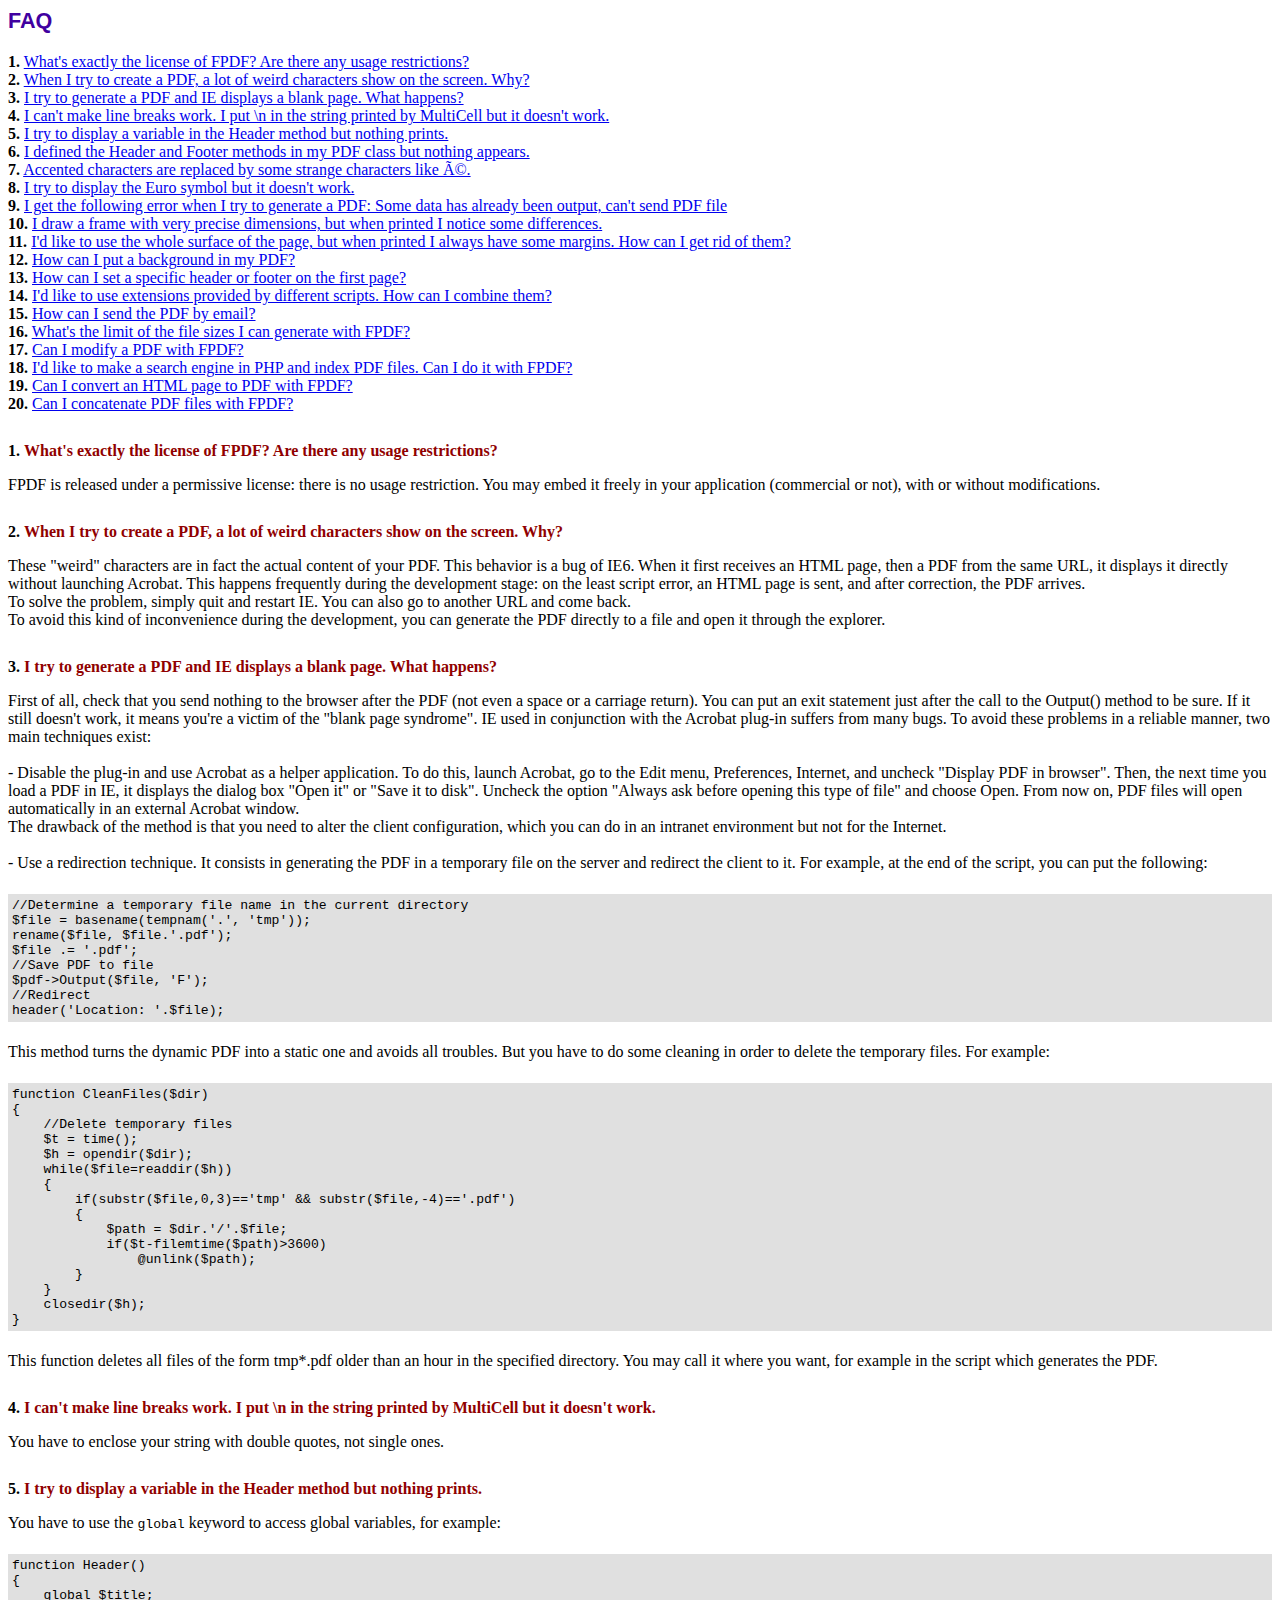
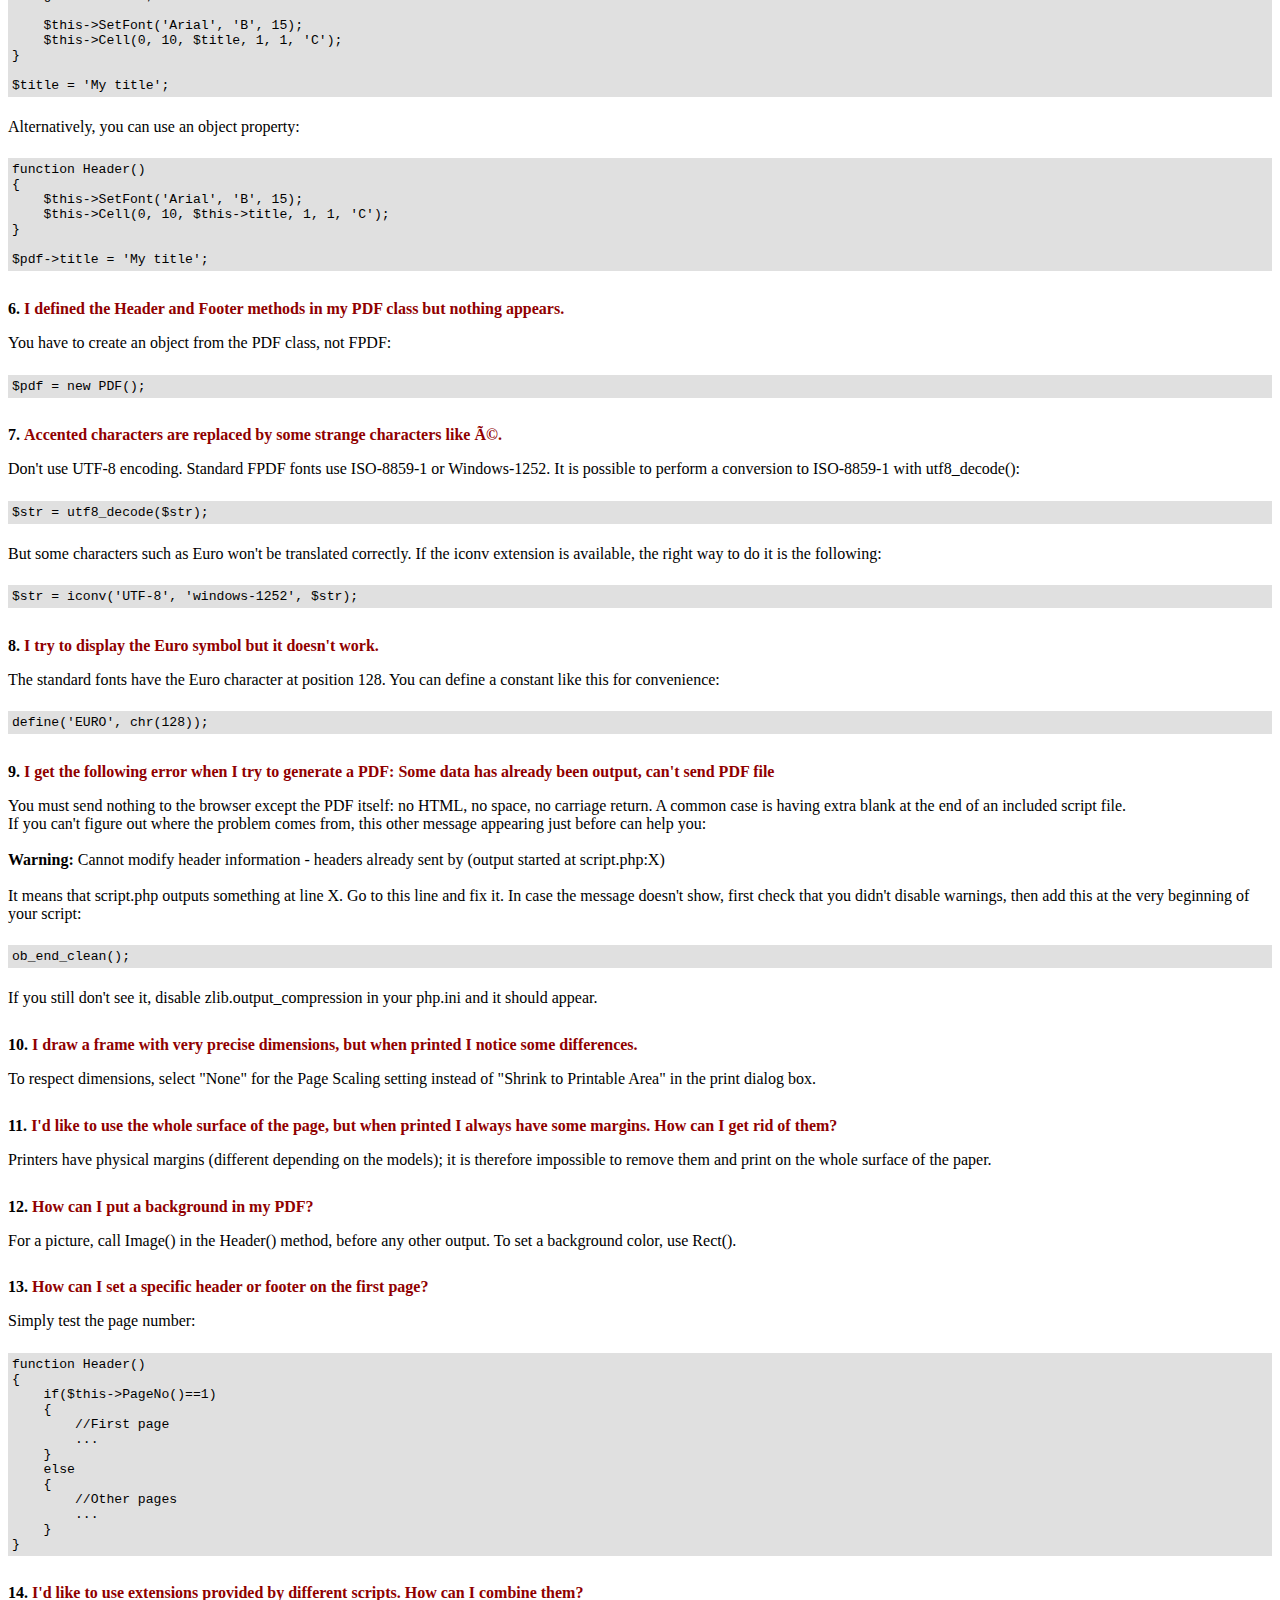
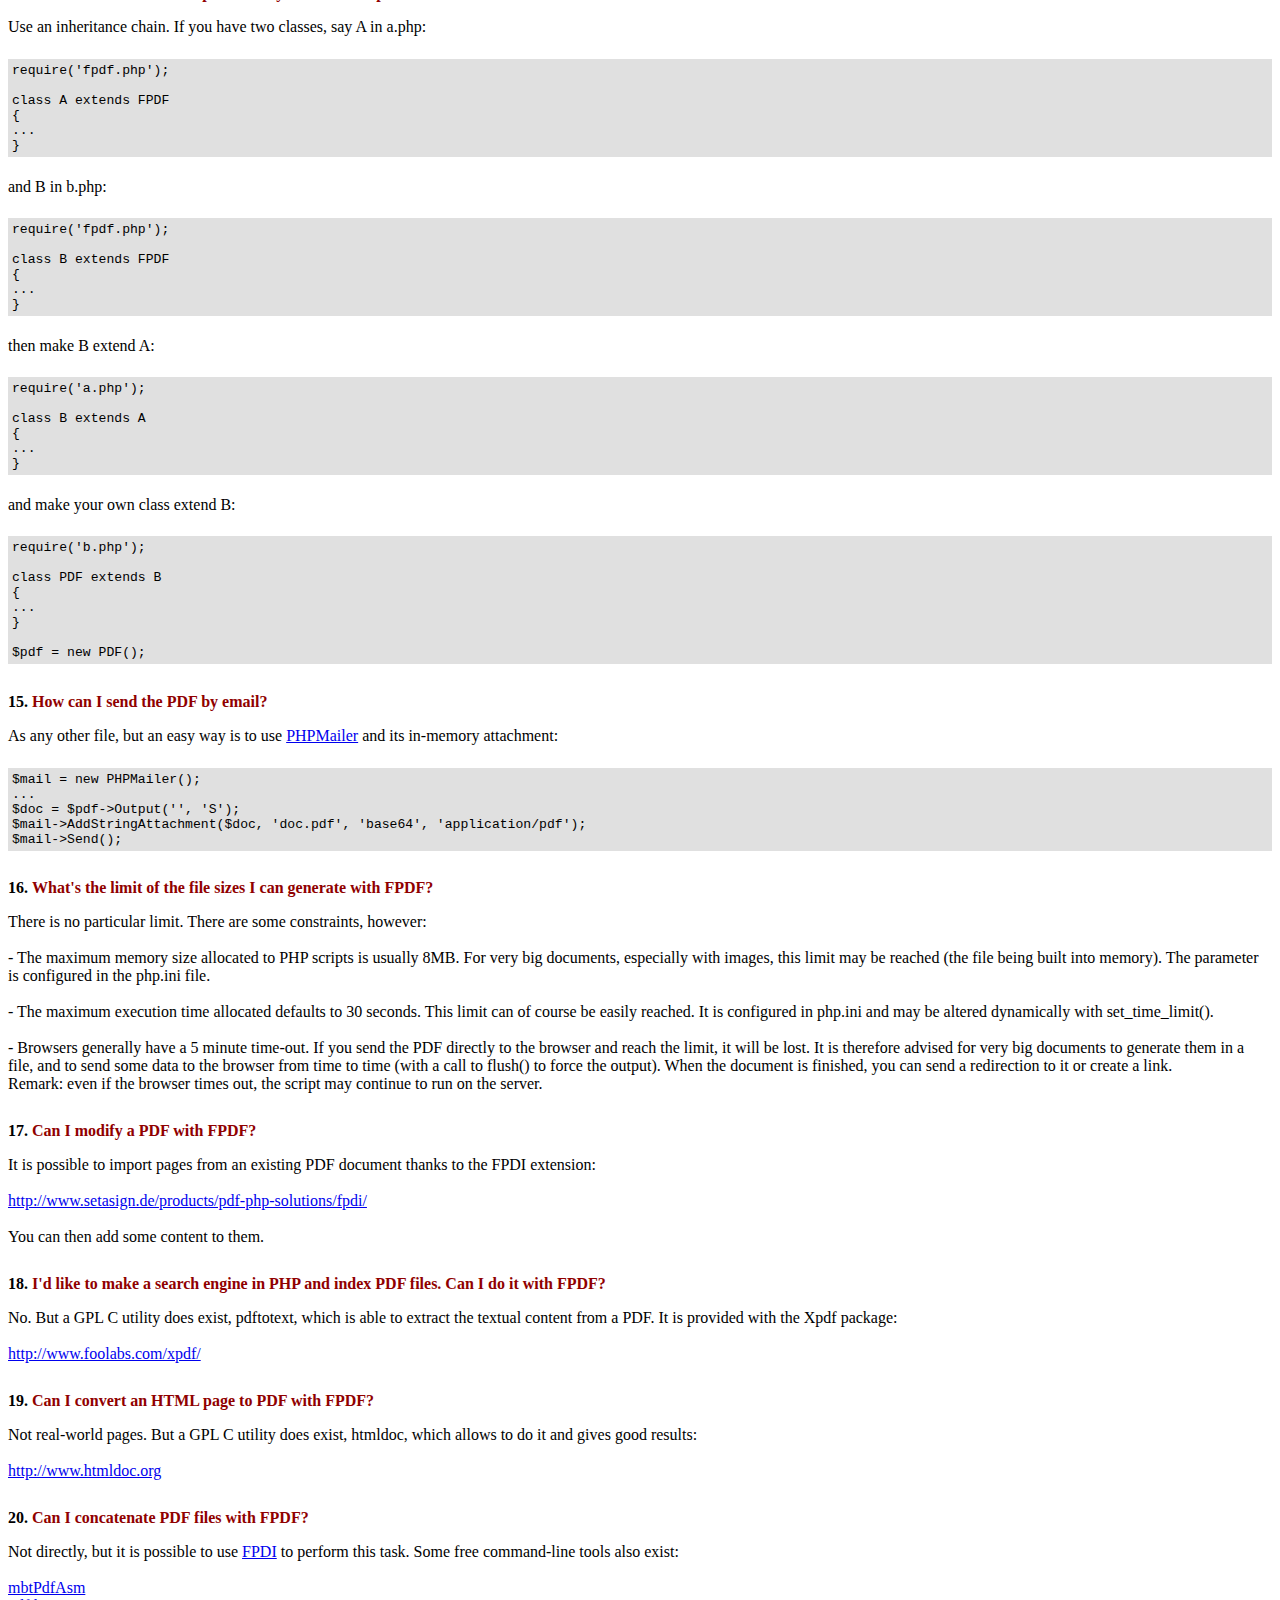
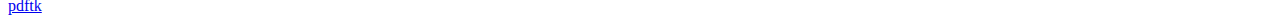
<file: fdpf/FAQ.htm>
<!DOCTYPE html PUBLIC "-//W3C//DTD HTML 4.01 Transitional//EN">
<html>
<head>
<meta http-equiv="Content-Type" content="text/html; charset=ISO-8859-1">
<title>FAQ</title>
<link type="text/css" rel="stylesheet" href="fpdf.css">
<style type="text/css">
ul {list-style-type:none; margin:0; padding:0}
ul#answers li {margin-top:1.8em}
.question {font-weight:bold; color:#900000}
</style>
</head>
<body>
<h1>FAQ</h1>
<ul>
<li><b>1.</b> <a href='#q1'>What's exactly the license of FPDF? Are there any usage restrictions?</a></li>
<li><b>2.</b> <a href='#q2'>When I try to create a PDF, a lot of weird characters show on the screen. Why?</a></li>
<li><b>3.</b> <a href='#q3'>I try to generate a PDF and IE displays a blank page. What happens?</a></li>
<li><b>4.</b> <a href='#q4'>I can't make line breaks work. I put \n in the string printed by MultiCell but it doesn't work.</a></li>
<li><b>5.</b> <a href='#q5'>I try to display a variable in the Header method but nothing prints.</a></li>
<li><b>6.</b> <a href='#q6'>I defined the Header and Footer methods in my PDF class but nothing appears.</a></li>
<li><b>7.</b> <a href='#q7'>Accented characters are replaced by some strange characters like é.</a></li>
<li><b>8.</b> <a href='#q8'>I try to display the Euro symbol but it doesn't work.</a></li>
<li><b>9.</b> <a href='#q9'>I get the following error when I try to generate a PDF: Some data has already been output, can't send PDF file</a></li>
<li><b>10.</b> <a href='#q10'>I draw a frame with very precise dimensions, but when printed I notice some differences.</a></li>
<li><b>11.</b> <a href='#q11'>I'd like to use the whole surface of the page, but when printed I always have some margins. How can I get rid of them?</a></li>
<li><b>12.</b> <a href='#q12'>How can I put a background in my PDF?</a></li>
<li><b>13.</b> <a href='#q13'>How can I set a specific header or footer on the first page?</a></li>
<li><b>14.</b> <a href='#q14'>I'd like to use extensions provided by different scripts. How can I combine them?</a></li>
<li><b>15.</b> <a href='#q15'>How can I send the PDF by email?</a></li>
<li><b>16.</b> <a href='#q16'>What's the limit of the file sizes I can generate with FPDF?</a></li>
<li><b>17.</b> <a href='#q17'>Can I modify a PDF with FPDF?</a></li>
<li><b>18.</b> <a href='#q18'>I'd like to make a search engine in PHP and index PDF files. Can I do it with FPDF?</a></li>
<li><b>19.</b> <a href='#q19'>Can I convert an HTML page to PDF with FPDF?</a></li>
<li><b>20.</b> <a href='#q20'>Can I concatenate PDF files with FPDF?</a></li>
</ul>

<ul id='answers'>
<li id='q1'>
<p><b>1.</b> <span class='question'>What's exactly the license of FPDF? Are there any usage restrictions?</span></p>
FPDF is released under a permissive license: there is no usage restriction. You may embed it
freely in your application (commercial or not), with or without modifications.
</li>

<li id='q2'>
<p><b>2.</b> <span class='question'>When I try to create a PDF, a lot of weird characters show on the screen. Why?</span></p>
These "weird" characters are in fact the actual content of your PDF. This behavior is a bug of
IE6. When it first receives an HTML page, then a PDF from the same URL, it displays it directly
without launching Acrobat. This happens frequently during the development stage: on the least
script error, an HTML page is sent, and after correction, the PDF arrives.
<br>
To solve the problem, simply quit and restart IE. You can also go to another URL and come
back.
<br>
To avoid this kind of inconvenience during the development, you can generate the PDF directly
to a file and open it through the explorer.
</li>

<li id='q3'>
<p><b>3.</b> <span class='question'>I try to generate a PDF and IE displays a blank page. What happens?</span></p>
First of all, check that you send nothing to the browser after the PDF (not even a space or a
carriage return). You can put an exit statement just after the call to the Output() method to
be sure. If it still doesn't work, it means you're a victim of the "blank page syndrome". IE
used in conjunction with the Acrobat plug-in suffers from many bugs. To avoid these problems
in a reliable manner, two main techniques exist:
<br>
<br>
- Disable the plug-in and use Acrobat as a helper application. To do this, launch Acrobat, go
to the Edit menu, Preferences, Internet, and uncheck "Display PDF in browser". Then, the next
time you load a PDF in IE, it displays the dialog box "Open it" or "Save it to disk". Uncheck
the option "Always ask before opening this type of file" and choose Open. From now on, PDF files
will open automatically in an external Acrobat window.
<br>
The drawback of the method is that you need to alter the client configuration, which you can do
in an intranet environment but not for the Internet.
<br>
<br>
- Use a redirection technique. It consists in generating the PDF in a temporary file on the server
and redirect the client to it. For example, at the end of the script, you can put the following:
<div class="doc-source">
<pre><code>//Determine a temporary file name in the current directory
$file = basename(tempnam('.', 'tmp'));
rename($file, $file.'.pdf');
$file .= '.pdf';
//Save PDF to file
$pdf-&gt;Output($file, 'F');
//Redirect
header('Location: '.$file);</code></pre>
</div>
This method turns the dynamic PDF into a static one and avoids all troubles. But you have to do
some cleaning in order to delete the temporary files. For example:
<div class="doc-source">
<pre><code>function CleanFiles($dir)
{
    //Delete temporary files
    $t = time();
    $h = opendir($dir);
    while($file=readdir($h))
    {
        if(substr($file,0,3)=='tmp' &amp;&amp; substr($file,-4)=='.pdf')
        {
            $path = $dir.'/'.$file;
            if($t-filemtime($path)&gt;3600)
                @unlink($path);
        }
    }
    closedir($h);
}</code></pre>
</div>
This function deletes all files of the form tmp*.pdf older than an hour in the specified
directory. You may call it where you want, for example in the script which generates the PDF.
</li>

<li id='q4'>
<p><b>4.</b> <span class='question'>I can't make line breaks work. I put \n in the string printed by MultiCell but it doesn't work.</span></p>
You have to enclose your string with double quotes, not single ones.
</li>

<li id='q5'>
<p><b>5.</b> <span class='question'>I try to display a variable in the Header method but nothing prints.</span></p>
You have to use the <code>global</code> keyword to access global variables, for example:
<div class="doc-source">
<pre><code>function Header()
{
    global $title;

    $this-&gt;SetFont('Arial', 'B', 15);
    $this-&gt;Cell(0, 10, $title, 1, 1, 'C');
}

$title = 'My title';</code></pre>
</div>
Alternatively, you can use an object property:
<div class="doc-source">
<pre><code>function Header()
{
    $this-&gt;SetFont('Arial', 'B', 15);
    $this-&gt;Cell(0, 10, $this-&gt;title, 1, 1, 'C');
}

$pdf-&gt;title = 'My title';</code></pre>
</div>
</li>

<li id='q6'>
<p><b>6.</b> <span class='question'>I defined the Header and Footer methods in my PDF class but nothing appears.</span></p>
You have to create an object from the PDF class, not FPDF:
<div class="doc-source">
<pre><code>$pdf = new PDF();</code></pre>
</div>
</li>

<li id='q7'>
<p><b>7.</b> <span class='question'>Accented characters are replaced by some strange characters like é.</span></p>
Don't use UTF-8 encoding. Standard FPDF fonts use ISO-8859-1 or Windows-1252.
It is possible to perform a conversion to ISO-8859-1 with utf8_decode():
<div class="doc-source">
<pre><code>$str = utf8_decode($str);</code></pre>
</div>
But some characters such as Euro won't be translated correctly. If the iconv extension is available, the
right way to do it is the following:
<div class="doc-source">
<pre><code>$str = iconv('UTF-8', 'windows-1252', $str);</code></pre>
</div>
</li>

<li id='q8'>
<p><b>8.</b> <span class='question'>I try to display the Euro symbol but it doesn't work.</span></p>
The standard fonts have the Euro character at position 128. You can define a constant like this
for convenience:
<div class="doc-source">
<pre><code>define('EURO', chr(128));</code></pre>
</div>
</li>

<li id='q9'>
<p><b>9.</b> <span class='question'>I get the following error when I try to generate a PDF: Some data has already been output, can't send PDF file</span></p>
You must send nothing to the browser except the PDF itself: no HTML, no space, no carriage return. A common
case is having extra blank at the end of an included script file.<br>
If you can't figure out where the problem comes from, this other message appearing just before can help you:<br>
<br>
<b>Warning:</b> Cannot modify header information - headers already sent by (output started at script.php:X)<br>
<br>
It means that script.php outputs something at line X. Go to this line and fix it.
In case the message doesn't show, first check that you didn't disable warnings, then add this at the very
beginning of your script:
<div class="doc-source">
<pre><code>ob_end_clean();</code></pre>
</div>
If you still don't see it, disable zlib.output_compression in your php.ini and it should appear.
</li>

<li id='q10'>
<p><b>10.</b> <span class='question'>I draw a frame with very precise dimensions, but when printed I notice some differences.</span></p>
To respect dimensions, select "None" for the Page Scaling setting instead of "Shrink to Printable Area" in the print dialog box.
</li>

<li id='q11'>
<p><b>11.</b> <span class='question'>I'd like to use the whole surface of the page, but when printed I always have some margins. How can I get rid of them?</span></p>
Printers have physical margins (different depending on the models); it is therefore impossible to remove
them and print on the whole surface of the paper.
</li>

<li id='q12'>
<p><b>12.</b> <span class='question'>How can I put a background in my PDF?</span></p>
For a picture, call Image() in the Header() method, before any other output. To set a background color, use Rect().
</li>

<li id='q13'>
<p><b>13.</b> <span class='question'>How can I set a specific header or footer on the first page?</span></p>
Simply test the page number:
<div class="doc-source">
<pre><code>function Header()
{
    if($this-&gt;PageNo()==1)
    {
        //First page
        ...
    }
    else
    {
        //Other pages
        ...
    }
}</code></pre>
</div>
</li>

<li id='q14'>
<p><b>14.</b> <span class='question'>I'd like to use extensions provided by different scripts. How can I combine them?</span></p>
Use an inheritance chain. If you have two classes, say A in a.php:
<div class="doc-source">
<pre><code>require('fpdf.php');

class A extends FPDF
{
...
}</code></pre>
</div>
and B in b.php:
<div class="doc-source">
<pre><code>require('fpdf.php');

class B extends FPDF
{
...
}</code></pre>
</div>
then make B extend A:
<div class="doc-source">
<pre><code>require('a.php');

class B extends A
{
...
}</code></pre>
</div>
and make your own class extend B:
<div class="doc-source">
<pre><code>require('b.php');

class PDF extends B
{
...
}

$pdf = new PDF();</code></pre>
</div>
</li>

<li id='q15'>
<p><b>15.</b> <span class='question'>How can I send the PDF by email?</span></p>
As any other file, but an easy way is to use <a href="http://phpmailer.codeworxtech.com">PHPMailer</a> and
its in-memory attachment:
<div class="doc-source">
<pre><code>$mail = new PHPMailer();
...
$doc = $pdf-&gt;Output('', 'S');
$mail-&gt;AddStringAttachment($doc, 'doc.pdf', 'base64', 'application/pdf');
$mail-&gt;Send();</code></pre>
</div>
</li>

<li id='q16'>
<p><b>16.</b> <span class='question'>What's the limit of the file sizes I can generate with FPDF?</span></p>
There is no particular limit. There are some constraints, however:
<br>
<br>
- The maximum memory size allocated to PHP scripts is usually 8MB. For very big documents,
especially with images, this limit may be reached (the file being built into memory). The
parameter is configured in the php.ini file.
<br>
<br>
- The maximum execution time allocated defaults to 30 seconds. This limit can of course be easily
reached. It is configured in php.ini and may be altered dynamically with set_time_limit().
<br>
<br>
- Browsers generally have a 5 minute time-out. If you send the PDF directly to the browser and
reach the limit, it will be lost. It is therefore advised for very big documents to
generate them in a file, and to send some data to the browser from time to time (with a call
to flush() to force the output). When the document is finished, you can send a redirection to
it or create a link.
<br>
Remark: even if the browser times out, the script may continue to run on the server.
</li>

<li id='q17'>
<p><b>17.</b> <span class='question'>Can I modify a PDF with FPDF?</span></p>
It is possible to import pages from an existing PDF document thanks to the FPDI extension:<br>
<br>
<a href="http://www.setasign.de/products/pdf-php-solutions/fpdi/" target="_blank">http://www.setasign.de/products/pdf-php-solutions/fpdi/</a><br>
<br>
You can then add some content to them.
</li>

<li id='q18'>
<p><b>18.</b> <span class='question'>I'd like to make a search engine in PHP and index PDF files. Can I do it with FPDF?</span></p>
No. But a GPL C utility does exist, pdftotext, which is able to extract the textual content from
a PDF. It is provided with the Xpdf package:<br>
<br>
<a href="http://www.foolabs.com/xpdf/" target="_blank">http://www.foolabs.com/xpdf/</a>
</li>

<li id='q19'>
<p><b>19.</b> <span class='question'>Can I convert an HTML page to PDF with FPDF?</span></p>
Not real-world pages. But a GPL C utility does exist, htmldoc, which allows to do it and gives good results:<br>
<br>
<a href="http://www.htmldoc.org" target="_blank">http://www.htmldoc.org</a>
</li>

<li id='q20'>
<p><b>20.</b> <span class='question'>Can I concatenate PDF files with FPDF?</span></p>
Not directly, but it is possible to use <a href="http://www.setasign.de/products/pdf-php-solutions/fpdi/demos/concatenate-fake/" target="_blank">FPDI</a>
to perform this task. Some free command-line tools also exist:<br>
<br>
<a href="http://thierry.schmit.free.fr/spip/spip.php?article15&amp;lang=en" target="_blank">mbtPdfAsm</a><br>
<a href="http://www.accesspdf.com/pdftk/" target="_blank">pdftk</a>
</li>
</ul>
</body>
</html>
</file>
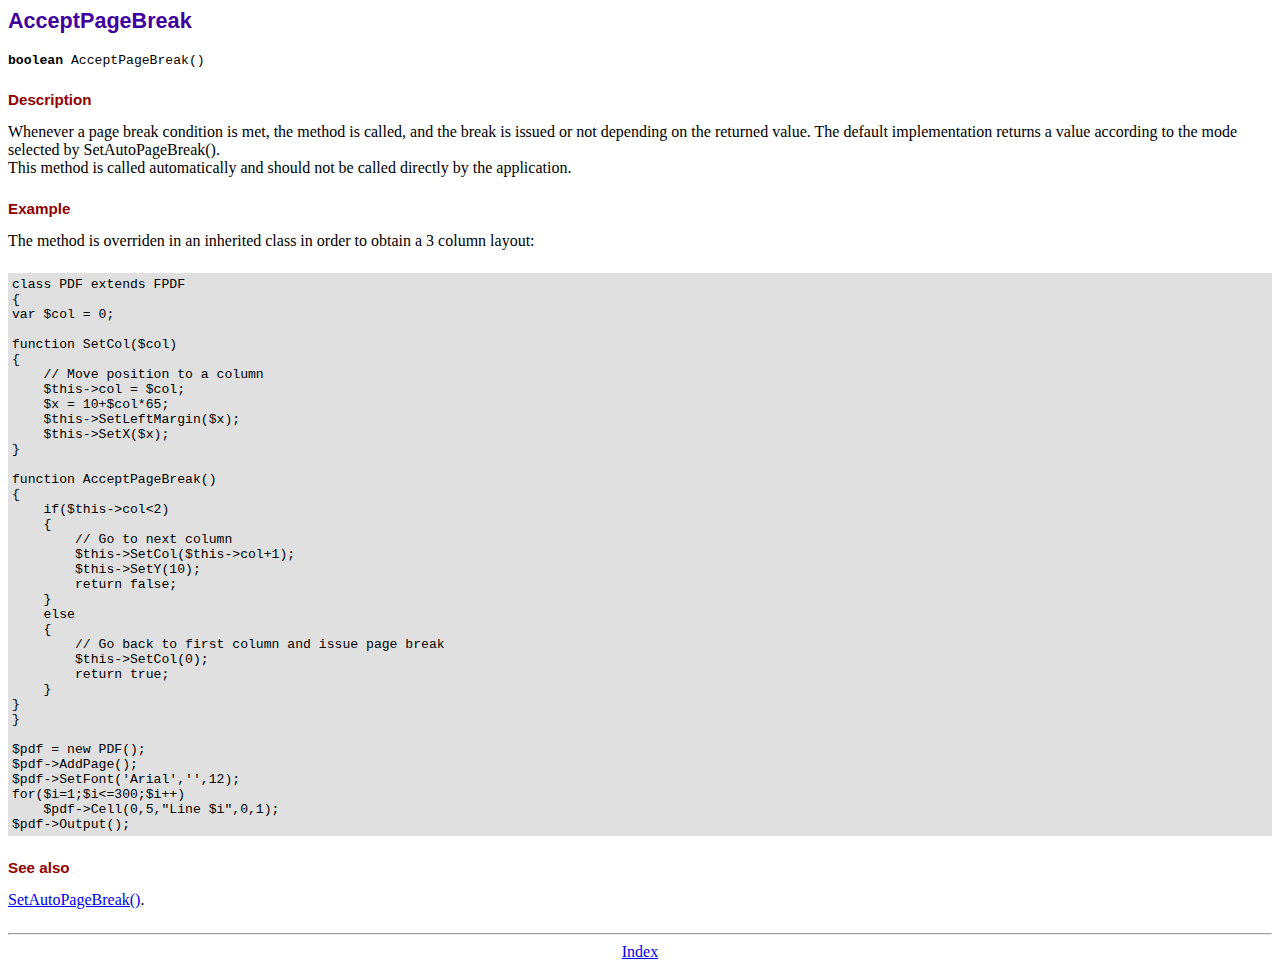
<file: fdpf/doc/acceptpagebreak.htm>
<!DOCTYPE html PUBLIC "-//W3C//DTD HTML 4.01 Transitional//EN">
<html>
<head>
<meta http-equiv="Content-Type" content="text/html; charset=ISO-8859-1">
<title>AcceptPageBreak</title>
<link type="text/css" rel="stylesheet" href="../fpdf.css">
</head>
<body>
<h1>AcceptPageBreak</h1>
<code><b>boolean</b> AcceptPageBreak()</code>
<h2>Description</h2>
Whenever a page break condition is met, the method is called, and the break is issued or not
depending on the returned value. The default implementation returns a value according to the
mode selected by SetAutoPageBreak().
<br>
This method is called automatically and should not be called directly by the application.
<h2>Example</h2>
The method is overriden in an inherited class in order to obtain a 3 column layout:
<div class="doc-source">
<pre><code>class PDF extends FPDF
{
var $col = 0;

function SetCol($col)
{
    // Move position to a column
    $this-&gt;col = $col;
    $x = 10+$col*65;
    $this-&gt;SetLeftMargin($x);
    $this-&gt;SetX($x);
}

function AcceptPageBreak()
{
    if($this-&gt;col&lt;2)
    {
        // Go to next column
        $this-&gt;SetCol($this-&gt;col+1);
        $this-&gt;SetY(10);
        return false;
    }
    else
    {
        // Go back to first column and issue page break
        $this-&gt;SetCol(0);
        return true;
    }
}
}

$pdf = new PDF();
$pdf-&gt;AddPage();
$pdf-&gt;SetFont('Arial','',12);
for($i=1;$i&lt;=300;$i++)
    $pdf-&gt;Cell(0,5,&quot;Line $i&quot;,0,1);
$pdf-&gt;Output();</code></pre>
</div>
<h2>See also</h2>
<a href="setautopagebreak.htm">SetAutoPageBreak()</a>.
<hr style="margin-top:1.5em">
<div style="text-align:center"><a href="index.htm">Index</a></div>
</body>
</html>
</file>
<file: fdpf/fpdf.css>
body {font-family:"Times New Roman",serif}
h1 {font:bold 135% Arial,sans-serif; color:#4000A0; margin-bottom:0.9em}
h2 {font:bold 95% Arial,sans-serif; color:#900000; margin-top:1.5em; margin-bottom:1em}
dl.param dt {text-decoration:underline}
dl.param dd {margin-top:1em; margin-bottom:1em}
dl.param ul {margin-top:1em; margin-bottom:1em}
tt, code, kbd {font-family:"Courier New",Courier,monospace; font-size:82%}
div.source {margin-top:1.4em; margin-bottom:1.3em}
div.source pre {display:table; border:1px solid #24246A; width:100%; margin:0em; font-family:inherit; font-size:100%}
div.source code {display:block; border:1px solid #C5C5EC; background-color:#F0F5FF; padding:6px; color:#000000}
div.doc-source {margin-top:1.4em; margin-bottom:1.3em}
div.doc-source pre {display:table; width:100%; margin:0em; font-family:inherit; font-size:100%}
div.doc-source code {display:block; background-color:#E0E0E0; padding:4px}
.kw {color:#000080; font-weight:bold}
.str {color:#CC0000}
.cmt {color:#008000}
p.demo {text-align:center; margin-top:-0.9em}
a.demo {text-decoration:none; font-weight:bold; color:#0000CC}
a.demo:link {text-decoration:none; font-weight:bold; color:#0000CC}
a.demo:hover {text-decoration:none; font-weight:bold; color:#0000FF}
a.demo:active {text-decoration:none; font-weight:bold; color:#0000FF}
</file>
<file: web/memento/documentation/assets/blueprint-css/screen.css>
/* -----------------------------------------------------------------------


 Blueprint CSS Framework 0.9
 http://blueprintcss.org

   * Copyright (c) 2007-Present. See LICENSE for more info.
   * See README for instructions on how to use Blueprint.
   * For credits and origins, see AUTHORS.
   * This is a compressed file. See the sources in the 'src' directory.

----------------------------------------------------------------------- */

/* reset.css */
html, body, div, span, object, iframe, h1, h2, h3, h4, h5, h6, p, blockquote, pre, a, abbr, acronym, address, code, del, dfn, em, img, q, dl, dt, dd, ol, ul, li, fieldset, form, label, legend, table, caption, tbody, tfoot, thead, tr, th, td {margin:0;padding:0;border:0;font-weight:inherit;font-style:inherit;font-size:100%;font-family:inherit;vertical-align:baseline;}
body {line-height:1.5;}
table {border-collapse:separate;border-spacing:0;}
caption, th, td {text-align:left;font-weight:normal;}
table, td, th {vertical-align:middle;}
blockquote:before, blockquote:after, q:before, q:after {content:"";}
blockquote, q {quotes:"" "";}
a img {border:none;}

/* custom.css */
.info { background:#fafcfc; }
.borderTop { border-top: 1px solid #eee;}
.append-0 {padding-right:20px;}

/* typography.css */
body {font-size:80%;color:#222;background:#fff;font-family:"Helvetica Neue", Arial, Helvetica, sans-serif;padding-top:30px;}
h1, h2, h3, h4, h5, h6 {font-weight:normal;color:#111;}
h1 {font-size:2.6em;line-height:1;margin-bottom:0.5em;}
h2 {font-size:1.9em;margin-bottom:0.75em;}
h3 {font-size:1.4em;line-height:1;margin-bottom:1em;}
h4 {font-size:1.1em;line-height:1.25;margin-bottom:1.25em;}
h5 {font-size:1em;font-weight:bold;margin-bottom:1.5em;}
h6 {font-size:1em;font-weight:bold;}
h1 img, h2 img, h3 img, h4 img, h5 img, h6 img {margin:0;}
p {margin:0 0 1.5em;line-height:1.65em;}
p img.left {float:left;margin:1.5em 1.5em 1.5em 0;padding:0;}
p img.right {float:right;margin:1.5em 0 1.5em 1.5em;}
a:focus, a:hover {color:#000;}
a {color:#009;text-decoration:underline;}
blockquote {margin:1.5em;color:#666;font-style:italic;}
strong {font-weight:bold;}
em, dfn {font-style:italic;}
dfn {font-weight:bold;}
sup, sub {line-height:0;}
abbr, acronym {border-bottom:1px dotted #666;}
address {margin:0 0 1.5em;font-style:italic;}
del {color:#666;}
pre {margin:1.5em 0;white-space:pre;}
pre, code, tt {font:13px 'andale mono', 'lucida console', monospace;line-height:1.5;}
li ul, li ol {margin:0 1.5em;}
ul, ol {margin:0 1.5em 1.5em 3.5em;}
ul {list-style-type:disc;}
ol {list-style-type:decimal;}
ol.alpha {list-style:upper-alpha;}
dl {margin:0 0 1.5em 0;}
dl dt {font-weight:bold;}
dd {margin-left:1.5em;}
table {margin-bottom:1.4em;width:100%;}
th {font-weight:bold;}
thead th {background:#c3d9ff;}
th, td, caption {padding:4px 10px 4px 5px;}
tr.even td {background:#e5ecf9;}
tfoot {font-style:italic;}
caption {background:#eee;}
.small {font-size:.85em;margin-bottom:1.875em;line-height:1.875em;}
.large {font-size:1.2em;line-height:2.5em;margin-bottom:1.25em;}
.hide {display:none;}
.quiet {color:#666;}
.loud {color:#000;}
.highlight {background:#ff0;}
.added {background:#060;color:#fff;}
.removed {background:#900;color:#fff;}
.first {margin-left:0;padding-left:0;}
.last {margin-right:0;padding-right:0;}
.top {margin-top:0;padding-top:0;}
.bottom {margin-bottom:0;padding-bottom:0;}
.center {text-align:center;}

/* forms.css */
label {font-weight:bold;}
fieldset {padding:1.4em;margin:0 0 1.5em 0;border:1px solid #ccc;}
legend {font-weight:bold;font-size:1.2em;}
input[type=text], input[type=password], input.text, input.title, textarea, select {background-color:#fff;border:1px solid #bbb;}
input[type=text]:focus, input[type=password]:focus, input.text:focus, input.title:focus, textarea:focus, select:focus {border-color:#666;}
input[type=text], input[type=password], input.text, input.title, textarea, select {margin:0.5em 0;}
input.text, input.title {width:300px;padding:5px;}
input.title {font-size:1.5em;}
textarea {width:390px;height:250px;padding:5px;}
input[type=checkbox], input[type=radio], input.checkbox, input.radio {position:relative;top:.25em;}
form.inline {line-height:3;}
form.inline p {margin-bottom:0;}
.error, .notice, .success {padding:.8em;margin-bottom:1em;border:2px solid #ddd;}
.error {background:#FBE3E4;color:#8a1f11;border-color:#FBC2C4;}
.notice {background:#FFF6BF;color:#514721;border-color:#FFD324;}
.success {background:#E6EFC2;color:#264409;border-color:#C6D880;}
.error a {color:#8a1f11;}
.notice a {color:#514721;}
.success a {color:#264409;}

/* grid.css */
.container {width:790px;margin:0 auto;}
.showgrid {background:url(src/grid.png);}
.column, div.span-1, div.span-2, div.span-3, div.span-4, div.span-5, div.span-6, div.span-7, div.span-8, div.span-9, div.span-10, div.span-11, div.span-12, div.span-13, div.span-14, div.span-15, div.span-16, div.span-17, div.span-18, div.span-19, div.span-20, div.span-21, div.span-22, div.span-23, div.span-24 {float:left;margin-right:10px;}
.last, div.last {margin-right:0;}
.span-1 {width:30px;}
.span-2 {width:70px;}
.span-3 {width:110px;}
.span-4 {width:150px;}
.span-5 {width:190px;}
.span-6 {width:230px;}
.span-7 {width:270px;}
.span-8 {width:310px;}
.span-9 {width:350px;}
.span-10 {width:390px;}
.span-11 {width:430px;}
.span-12 {width:470px;}
.span-13 {width:510px;}
.span-14 {width:550px;}
.span-15 {width:590px;}
.span-16 {width:630px;}
.span-17 {width:670px;}
.span-18 {width:710px;}
.span-19 {width:750px;}
.span-20 {width:790px;}
.span-21 {width:830px;}
.span-22 {width:870px;}
.span-23 {width:910px;}
.span-24, div.span-24 {width:950px;margin:0;}
input.span-1, textarea.span-1, input.span-2, textarea.span-2, input.span-3, textarea.span-3, input.span-4, textarea.span-4, input.span-5, textarea.span-5, input.span-6, textarea.span-6, input.span-7, textarea.span-7, input.span-8, textarea.span-8, input.span-9, textarea.span-9, input.span-10, textarea.span-10, input.span-11, textarea.span-11, input.span-12, textarea.span-12, input.span-13, textarea.span-13, input.span-14, textarea.span-14, input.span-15, textarea.span-15, input.span-16, textarea.span-16, input.span-17, textarea.span-17, input.span-18, textarea.span-18, input.span-19, textarea.span-19, input.span-20, textarea.span-20, input.span-21, textarea.span-21, input.span-22, textarea.span-22, input.span-23, textarea.span-23, input.span-24, textarea.span-24 {border-left-width:1px!important;border-right-width:1px!important;padding-left:5px!important;padding-right:5px!important;}
input.span-1, textarea.span-1 {width:18px!important;}
input.span-2, textarea.span-2 {width:58px!important;}
input.span-3, textarea.span-3 {width:98px!important;}
input.span-4, textarea.span-4 {width:138px!important;}
input.span-5, textarea.span-5 {width:178px!important;}
input.span-6, textarea.span-6 {width:218px!important;}
input.span-7, textarea.span-7 {width:258px!important;}
input.span-8, textarea.span-8 {width:298px!important;}
input.span-9, textarea.span-9 {width:338px!important;}
input.span-10, textarea.span-10 {width:378px!important;}
input.span-11, textarea.span-11 {width:418px!important;}
input.span-12, textarea.span-12 {width:458px!important;}
input.span-13, textarea.span-13 {width:498px!important;}
input.span-14, textarea.span-14 {width:538px!important;}
input.span-15, textarea.span-15 {width:578px!important;}
input.span-16, textarea.span-16 {width:618px!important;}
input.span-17, textarea.span-17 {width:658px!important;}
input.span-18, textarea.span-18 {width:698px!important;}
input.span-19, textarea.span-19 {width:738px!important;}
input.span-20, textarea.span-20 {width:778px!important;}
input.span-21, textarea.span-21 {width:818px!important;}
input.span-22, textarea.span-22 {width:858px!important;}
input.span-23, textarea.span-23 {width:898px!important;}
input.span-24, textarea.span-24 {width:938px!important;}
.append-1 {padding-right:40px;}
.append-2 {padding-right:80px;}
.append-3 {padding-right:120px;}
.append-4 {padding-right:160px;}
.append-5 {padding-right:200px;}
.append-6 {padding-right:240px;}
.append-7 {padding-right:280px;}
.append-8 {padding-right:320px;}
.append-9 {padding-right:360px;}
.append-10 {padding-right:400px;}
.append-11 {padding-right:440px;}
.append-12 {padding-right:480px;}
.append-13 {padding-right:520px;}
.append-14 {padding-right:560px;}
.append-15 {padding-right:600px;}
.append-16 {padding-right:640px;}
.append-17 {padding-right:680px;}
.append-18 {padding-right:720px;}
.append-19 {padding-right:760px;}
.append-20 {padding-right:800px;}
.append-21 {padding-right:840px;}
.append-22 {padding-right:880px;}
.append-23 {padding-right:920px;}
.prepend-1 {padding-left:40px;}
.prepend-2 {padding-left:80px;}
.prepend-3 {padding-left:120px;}
.prepend-4 {padding-left:160px;}
.prepend-5 {padding-left:200px;}
.prepend-6 {padding-left:240px;}
.prepend-7 {padding-left:280px;}
.prepend-8 {padding-left:320px;}
.prepend-9 {padding-left:360px;}
.prepend-10 {padding-left:400px;}
.prepend-11 {padding-left:440px;}
.prepend-12 {padding-left:480px;}
.prepend-13 {padding-left:520px;}
.prepend-14 {padding-left:560px;}
.prepend-15 {padding-left:600px;}
.prepend-16 {padding-left:640px;}
.prepend-17 {padding-left:680px;}
.prepend-18 {padding-left:720px;}
.prepend-19 {padding-left:760px;}
.prepend-20 {padding-left:800px;}
.prepend-21 {padding-left:840px;}
.prepend-22 {padding-left:880px;}
.prepend-23 {padding-left:920px;}
div.border {padding-right:4px;margin-right:5px;border-right:1px solid #eee;}
div.colborder {padding-right:24px;margin-right:25px;border-right:1px solid #eee;}
div.colborderTop {border-top:1px solid #eee;}
.pull-1 {margin-left:-40px;}
.pull-2 {margin-left:-80px;}
.pull-3 {margin-left:-120px;}
.pull-4 {margin-left:-160px;}
.pull-5 {margin-left:-200px;}
.pull-6 {margin-left:-240px;}
.pull-7 {margin-left:-280px;}
.pull-8 {margin-left:-320px;}
.pull-9 {margin-left:-360px;}
.pull-10 {margin-left:-400px;}
.pull-11 {margin-left:-440px;}
.pull-12 {margin-left:-480px;}
.pull-13 {margin-left:-520px;}
.pull-14 {margin-left:-560px;}
.pull-15 {margin-left:-600px;}
.pull-16 {margin-left:-640px;}
.pull-17 {margin-left:-680px;}
.pull-18 {margin-left:-720px;}
.pull-19 {margin-left:-760px;}
.pull-20 {margin-left:-800px;}
.pull-21 {margin-left:-840px;}
.pull-22 {margin-left:-880px;}
.pull-23 {margin-left:-920px;}
.pull-24 {margin-left:-960px;}
.pull-1, .pull-2, .pull-3, .pull-4, .pull-5, .pull-6, .pull-7, .pull-8, .pull-9, .pull-10, .pull-11, .pull-12, .pull-13, .pull-14, .pull-15, .pull-16, .pull-17, .pull-18, .pull-19, .pull-20, .pull-21, .pull-22, .pull-23, .pull-24 {float:left;position:relative;}
.push-1 {margin:0 -40px 1.5em 40px;}
.push-2 {margin:0 -80px 1.5em 80px;}
.push-3 {margin:0 -120px 1.5em 120px;}
.push-4 {margin:0 -160px 1.5em 160px;}
.push-5 {margin:0 -200px 1.5em 200px;}
.push-6 {margin:0 -240px 1.5em 240px;}
.push-7 {margin:0 -280px 1.5em 280px;}
.push-8 {margin:0 -320px 1.5em 320px;}
.push-9 {margin:0 -360px 1.5em 360px;}
.push-10 {margin:0 -400px 1.5em 400px;}
.push-11 {margin:0 -440px 1.5em 440px;}
.push-12 {margin:0 -480px 1.5em 480px;}
.push-13 {margin:0 -520px 1.5em 520px;}
.push-14 {margin:0 -560px 1.5em 560px;}
.push-15 {margin:0 -600px 1.5em 600px;}
.push-16 {margin:0 -640px 1.5em 640px;}
.push-17 {margin:0 -680px 1.5em 680px;}
.push-18 {margin:0 -720px 1.5em 720px;}
.push-19 {margin:0 -760px 1.5em 760px;}
.push-20 {margin:0 -800px 1.5em 800px;}
.push-21 {margin:0 -840px 1.5em 840px;}
.push-22 {margin:0 -880px 1.5em 880px;}
.push-23 {margin:0 -920px 1.5em 920px;}
.push-24 {margin:0 -960px 1.5em 960px;}
.push-1, .push-2, .push-3, .push-4, .push-5, .push-6, .push-7, .push-8, .push-9, .push-10, .push-11, .push-12, .push-13, .push-14, .push-15, .push-16, .push-17, .push-18, .push-19, .push-20, .push-21, .push-22, .push-23, .push-24 {float:right;position:relative;}
.prepend-top {margin-top:1.5em;}
.append-bottom {margin-bottom:1.5em;}
.box {padding:1.5em;margin-bottom:1.5em;background:#E5ECF9;}
hr {background:#ddd;color:#ddd;clear:both;float:none;width:100%;height:.1em;margin:0 0 1.45em;border:none;}
hr.space {background:#fff;color:#fff;}
.clearfix:after, .container:after {content:"\0020";display:block;height:0;clear:both;visibility:hidden;overflow:hidden;}
.clearfix, .container {display:block;}
.clear {clear:both;}
</file>
<file: web/memento/documentation/assets/blueprint-css/print.css>
/* -----------------------------------------------------------------------


 Blueprint CSS Framework 0.9
 http://blueprintcss.org

   * Copyright (c) 2007-Present. See LICENSE for more info.
   * See README for instructions on how to use Blueprint.
   * For credits and origins, see AUTHORS.
   * This is a compressed file. See the sources in the 'src' directory.

----------------------------------------------------------------------- */

/* print.css */
body {line-height:1.5;font-family:"Helvetica Neue", Arial, Helvetica, sans-serif;color:#000;background:none;font-size:10pt;}
.container {background:none;}
hr {background:#ccc;color:#ccc;width:100%;height:2px;margin:2em 0;padding:0;border:none;}
hr.space {background:#fff;color:#fff;}
h1, h2, h3, h4, h5, h6 {font-family:"Helvetica Neue", Arial, "Lucida Grande", sans-serif;}
code {font:.9em "Courier New", Monaco, Courier, monospace;}
img {float:left;margin:1.5em 1.5em 1.5em 0;}
a img {border:none;}
p img.top {margin-top:0;}
blockquote {margin:1.5em;padding:1em;font-style:italic;font-size:.9em;}
.small {font-size:.9em;}
.large {font-size:1.1em;}
.quiet {color:#999;}
.hide {display:none;}
a:link, a:visited {background:transparent;font-weight:700;text-decoration:underline;}
a:link:after, a:visited:after {content:" (" attr(href) ")";font-size:90%;}
</file>
<file: web/memento/documentation/assets/blueprint-css/ie.css>
/* -----------------------------------------------------------------------


 Blueprint CSS Framework 0.9
 http://blueprintcss.org

   * Copyright (c) 2007-Present. See LICENSE for more info.
   * See README for instructions on how to use Blueprint.
   * For credits and origins, see AUTHORS.
   * This is a compressed file. See the sources in the 'src' directory.

----------------------------------------------------------------------- */

/* ie.css */
body {text-align:center;}
.container {text-align:left;}
* html .column, * html div.span-1, * html div.span-2, * html div.span-3, * html div.span-4, * html div.span-5, * html div.span-6, * html div.span-7, * html div.span-8, * html div.span-9, * html div.span-10, * html div.span-11, * html div.span-12, * html div.span-13, * html div.span-14, * html div.span-15, * html div.span-16, * html div.span-17, * html div.span-18, * html div.span-19, * html div.span-20, * html div.span-21, * html div.span-22, * html div.span-23, * html div.span-24 {overflow-x:hidden;}
* html legend {margin:0px -8px 16px 0;padding:0;}
ol {margin-left:2em;}
sup {vertical-align:text-top;}
sub {vertical-align:text-bottom;}
html>body p code {*white-space:normal;}
hr {margin:-8px auto 11px;}
img {-ms-interpolation-mode:bicubic;}
.clearfix, .container {display:inline-block;}
* html .clearfix, * html .container {height:1%;}
fieldset {padding-top:0;}
input.text, input.title {background-color:#fff;border:1px solid #bbb;}
input.text:focus, input.title:focus {border-color:#666;}
input.text, input.title, textarea, select {margin:0.5em 0;}
input.checkbox, input.radio {position:relative;top:.25em;}
form.inline div, form.inline p {vertical-align:middle;}
form.inline label {position:relative;top:-0.25em;}
form.inline input.checkbox, form.inline input.radio, form.inline input.button, form.inline button {margin:0.5em 0;}
button, input.button {position:relative;top:0.25em;}
</file>
<file: web/memento/documentation/assets/blueprint-css/plugins/fancy-type/screen.css>
/* -------------------------------------------------------------- 
  
   fancy-type.css
   * Lots of pretty advanced classes for manipulating text.
   
   See the Readme file in this folder for additional instructions.

-------------------------------------------------------------- */

/* Indentation instead of line shifts for sibling paragraphs. */
   /* p + p { text-indent:2em; margin-top:-1.5em; } */
   form p + p  { text-indent: 0; } /* Don't want this in forms. */
   

/* For great looking type, use this code instead of asdf: 
   <span class="alt">asdf</span>  
   Best used on prepositions and ampersands. */
  
.alt { 
  color: #666; 
  font-family: "Warnock Pro", "Goudy Old Style","Palatino","Book Antiqua", Georgia, serif; 
  font-style: italic;
  font-weight: normal;
}


/* For great looking quote marks in titles, replace "asdf" with:
   <span class="dquo">&#8220;</span>asdf&#8221;
   (That is, when the title starts with a quote mark). 
   (You may have to change this value depending on your font size). */  
   
.dquo { margin-left: -.5em; } 


/* Reduced size type with incremental leading
   (http://www.markboulton.co.uk/journal/comments/incremental_leading/)

   This could be used for side notes. For smaller type, you don't necessarily want to 
   follow the 1.5x vertical rhythm -- the line-height is too much. 
   
   Using this class, it reduces your font size and line-height so that for 
   every four lines of normal sized type, there is five lines of the sidenote. eg:

   New type size in em's:
     10px (wanted side note size) / 12px (existing base size) = 0.8333 (new type size in ems)

   New line-height value:
     12px x 1.5 = 18px (old line-height)
     18px x 4 = 72px 
     72px / 5 = 14.4px (new line height)
     14.4px / 10px = 1.44 (new line height in em's) */

p.incr, .incr p {
	font-size: 10px;
	line-height: 1.44em;  
	margin-bottom: 1.5em;
}


/* Surround uppercase words and abbreviations with this class.
   Based on work by Jørgen Arnor Gårdsø Lom [http://twistedintellect.com/] */
   
.caps { 
  font-variant: small-caps; 
  letter-spacing: 1px; 
  text-transform: lowercase; 
  font-size:1.2em;
  line-height:1%;
  font-weight:bold;
  padding:0 2px;
}
</file>
